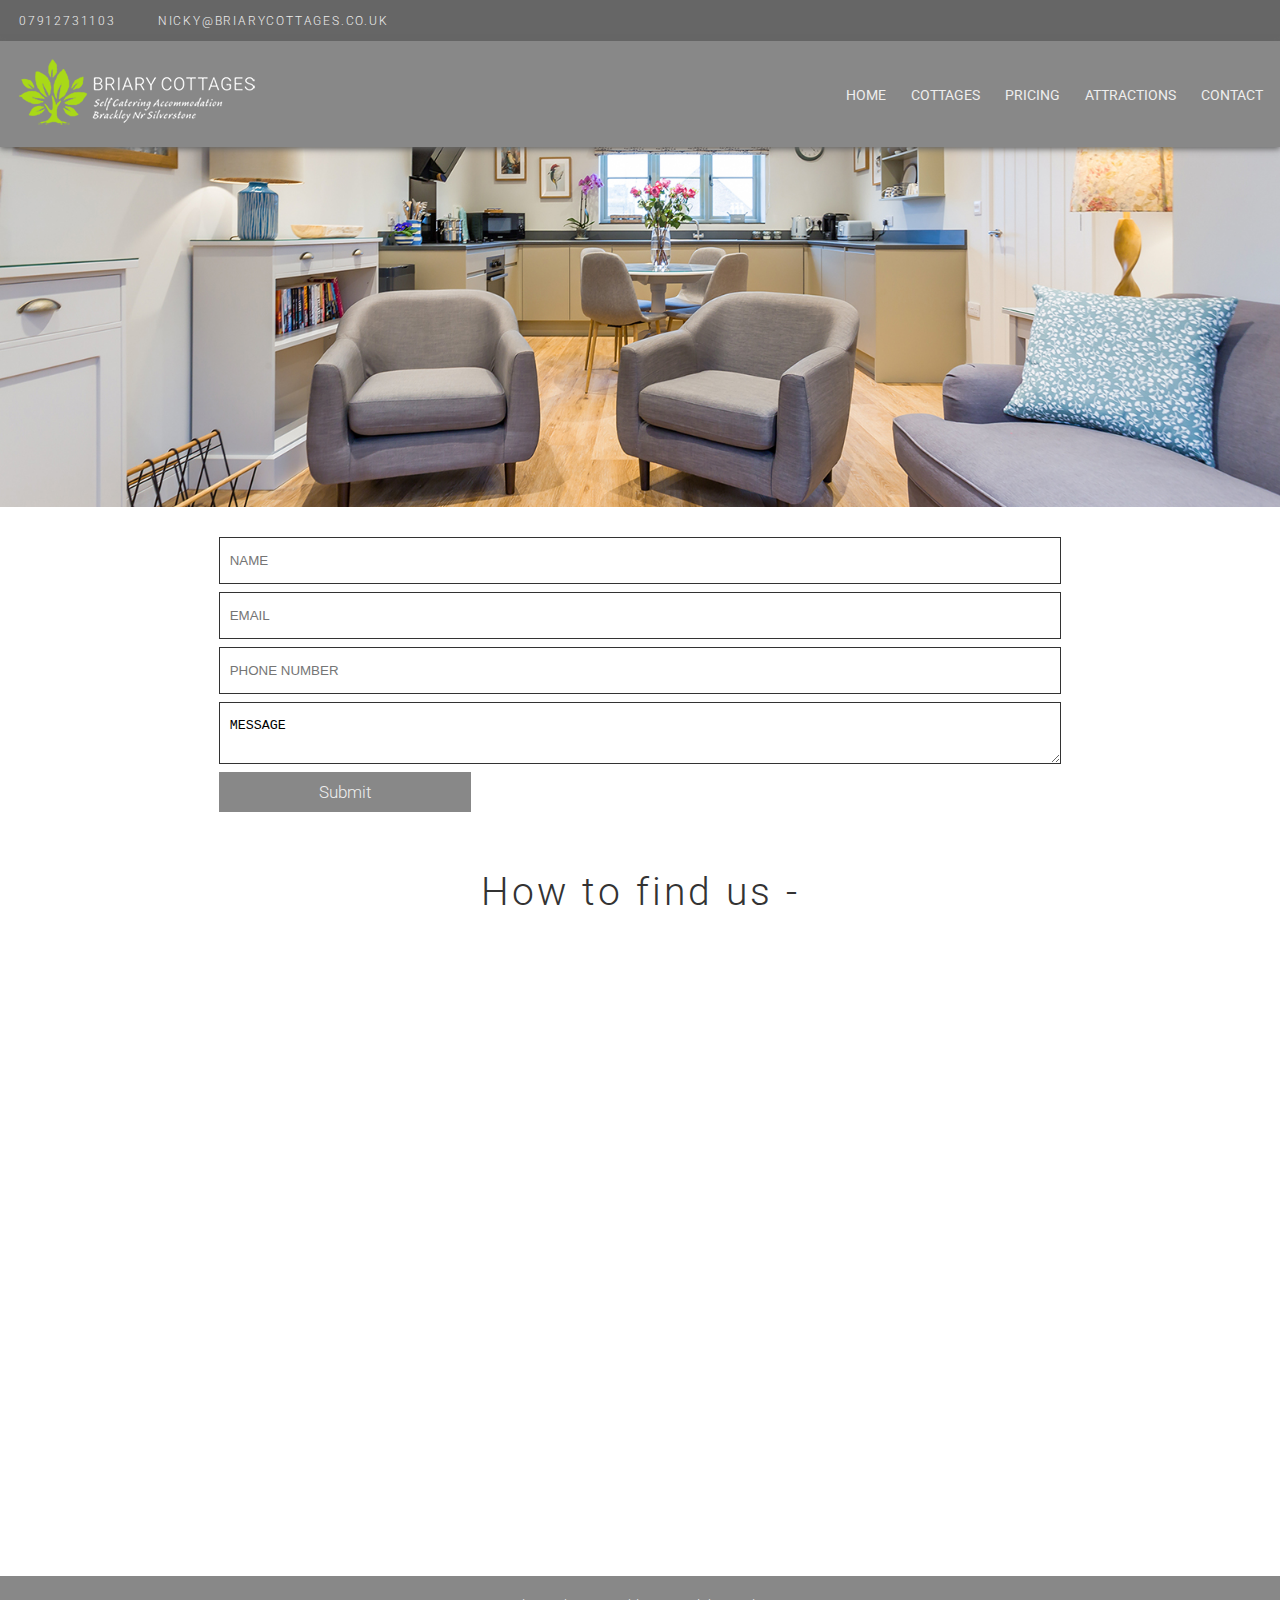
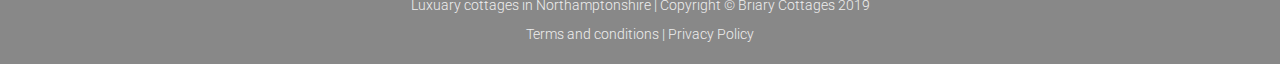
<file: contact.html>
<!DOCTYPE html>
<html lang="en">
  <head>
    <meta charset="UTF-8" />
    <meta name="viewport" content="width=device-width, initial-scale=1.0" />
    <meta http-equiv="X-UA-Compatible" content="ie=edge" />
    <title>Contact us</title>
    <link rel="apple-touch-icon" sizes="57x57" href="img/apple-icon-57x57.png">
    <link rel="apple-touch-icon" sizes="60x60" href="img/apple-icon-60x60.png">
    <link rel="apple-touch-icon" sizes="72x72" href="img/apple-icon-72x72.png">
    <link rel="apple-touch-icon" sizes="76x76" href="img/apple-icon-76x76.png">
    <link rel="apple-touch-icon" sizes="114x114" href="img/apple-icon-114x114.png">
    <link rel="apple-touch-icon" sizes="120x120" href="img/apple-icon-120x120.png">
    <link rel="apple-touch-icon" sizes="144x144" href="img/apple-icon-144x144.png">
    <link rel="apple-touch-icon" sizes="152x152" href="img/apple-icon-152x152.png">
    <link rel="apple-touch-icon" sizes="180x180" href="img/apple-icon-180x180.png">
    <link rel="icon" type="image/png" sizes="192x192"  href="img/android-icon-192x192.png">
    <link rel="icon" type="image/png" sizes="32x32" href="img/favicon-32x32.png">
    <link rel="icon" type="image/png" sizes="96x96" href="img/favicon-96x96.png">
    <link rel="icon" type="image/png" sizes="16x16" href="img/favicon-16x16.png">
    <link rel="manifest" href="/manifest.json">
    <meta name="msapplication-TileColor" content="#ffffff">
    <meta name="msapplication-TileImage" content="/ms-icon-144x144.png">
    <meta name="theme-color" content="#ffffff">
    <link
      rel="stylesheet"
      href="https://use.fontawesome.com/releases/v5.7.0/css/all.css"
      integrity="sha384-lZN37f5QGtY3VHgisS14W3ExzMWZxybE1SJSEsQp9S+oqd12jhcu+A56Ebc1zFSJ"
      crossorigin="anonymous"
    />
    <link href="https://fonts.googleapis.com/css?family=Roboto:300,400" rel="stylesheet">
    <link rel="stylesheet" href="css/flexboxgrid.css" />
    <link rel="stylesheet" href="css/style.css" />
  </head>
  <body>
    <header>
      <ul class="secondary-menu" role="navigation">
        <li class="number"><a href="tel:07912731103"><i class="fas fa-mobile-alt"></i><span>07912731103</span></li></a>
        <li class="email">
            <a href="mailto:nicky@briarycottages.co.uk"><i class="far fa-envelope"></i><span>nicky@briarycottages.co.uk</span></a>
        </li>
        <li class="facebook"><a href="https://www.facebook.com/briarycottages/" target="blank"><i class="fab fa-facebook-f"></a></i></li>
        <li class="instagram"><a href="https://www.instagram.com/briarycottages/" target="blank"><i class="fab fa-instagram"></a></i></li>
      </ul>

      <div class="main-menu">
        <li class="logo">
          <a href="index.html"><img src="../img/logo.png" alt="Briary Cottage Logo"/></a>
          <li class="mobile-menu"><i class="fas fa-bars"></i></li>
        </li>
        <nav>
          <ul class="main-navigation open" role="navigation">
            <li><a href="index.html">Home</a></li>
            <li class="hover"><a>Cottages<i class="fas fa-caret-down"></i></a>
              <ul class="sub-menu">
                
                <li class="sub-item"><a href="oakcottage.html">Oak Cottage</a></li>
                <li class="sub-item"><a href="willowcottage.html">Willow Cottage</a></li>
                <li class="sub-item"><a href="milestonecottage.html">Milestone Cottage</a></li>
                <li class="sub-item"><a href="peppercottage.html">Pepper Cottage</a></li>
                <li class="sub-item"><a href="maplecottage.html">Maple Cottage</a></li>
                <li class="sub-item"><a href="sycamorecottage.html">Sycamore Cottage</a></li>
              </ul>
            </li>
            <li><a href="pricing.html">Pricing</a></li>
            <li><a href="attractions.html">Attractions</a></li>
            <li><a href="contact.html">Contact</a></li>
          </ul>
        </nav>
      </div><!-- END MAIN MENU -->
      <!-- END MAIN MENU -->
    </header>

    <!-- SHOWCASE -->
    <section id="contact-showcase">
      <div class="flex-container">
       
      </div>
    </section>

      <section class="main-contact">
          <div class="conatiner">
              <div class="row">
                  <div class="col-xs-offset-2 col-xs-8">
                    <form>
                        <input type="text" name="name" placeholder="name" />
                        <input type="text" name="email" placeholder="email" />
                        <input type="text" name="number" placeholder="phone number" />
                        <textarea>Message</textarea> <a href="#" class="button">Submit</a>
                    </form>
                  </div>
              </div>
          </div>
      </section>

      <section id="map">
        <div class="flex-container">
          <div class="row center-xs">
            <div class="col-xs-12">
                <h1>How to find us -</h1>
                <iframe src="https://www.google.com/maps/embed?pb=!1m18!1m12!1m3!1d1226.7511589196654!2d-1.1331923416746301!3d52.05237664433259!2m3!1f0!2f0!3f0!3m2!1i1024!2i768!4f13.1!3m3!1m2!1s0x0%3A0x0!2zNTLCsDAzJzA4LjYiTiAxwrAwNyc1NS42Ilc!5e0!3m2!1sen!2suk!4v1551209289041" width="600" height="450" frameborder="0" style="border:0" allowfullscreen></iframe>
            </div>
          </div>
        </div>
      </section>
      
    <footer id="main-footer">
      <div class="container">
        <div class="row center-xs">
          <div class="col-xs-12">
            <p>
              Luxuary cottages in Northamptonshire | Copyright &copy; Briary
              Cottages 2019
            </p>
          </div>
        </div>
        <div class="row center-xs">
            <div class="col-xs-12">
              <p class="terms"><a href="terms.html">Terms and conditions</a> | <a href="privacy.html">Privacy Policy</a></p>
            </div>
          </div>
      </div>
    </footer>
  </body>
  <script
  src="https://code.jquery.com/jquery-3.3.1.js"
  integrity="sha256-2Kok7MbOyxpgUVvAk/HJ2jigOSYS2auK4Pfzbm7uH60="
  crossorigin="anonymous"></script>
  <script src="menu.js"></script>
</html>
</file>
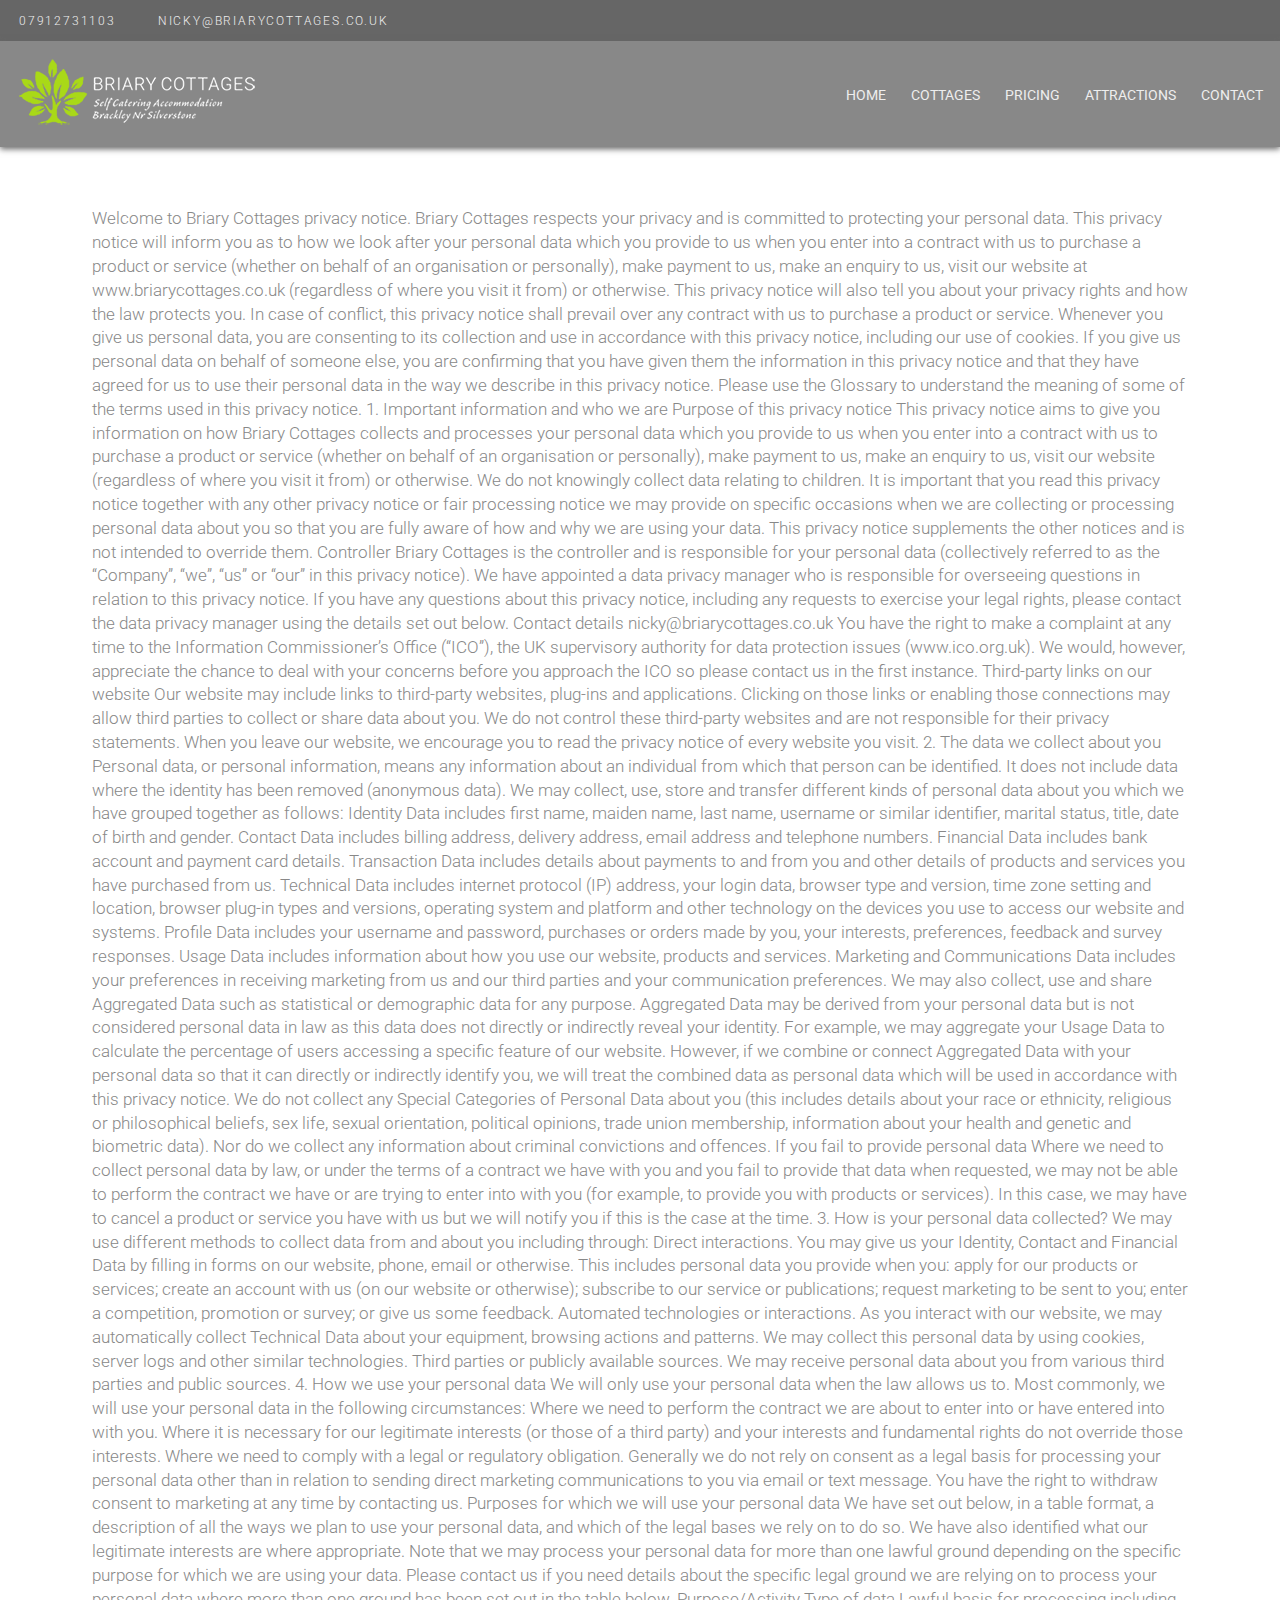
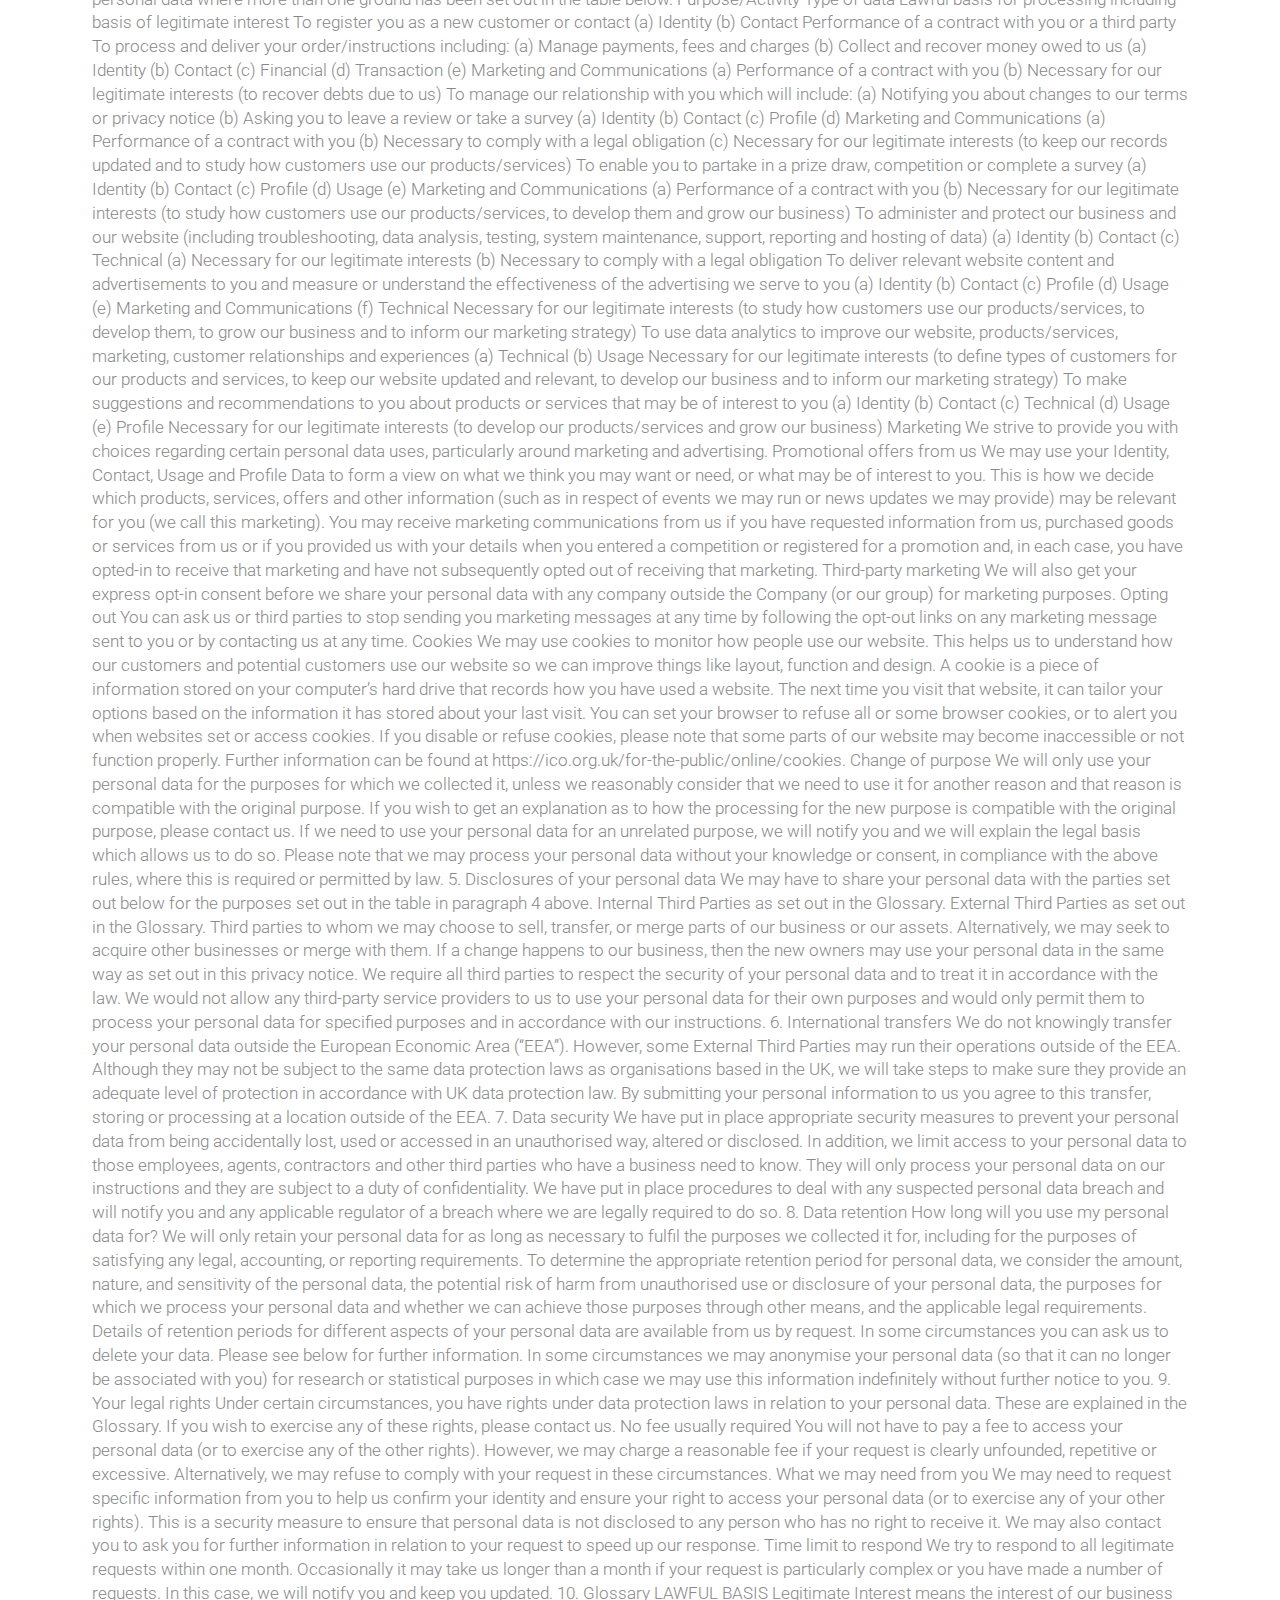
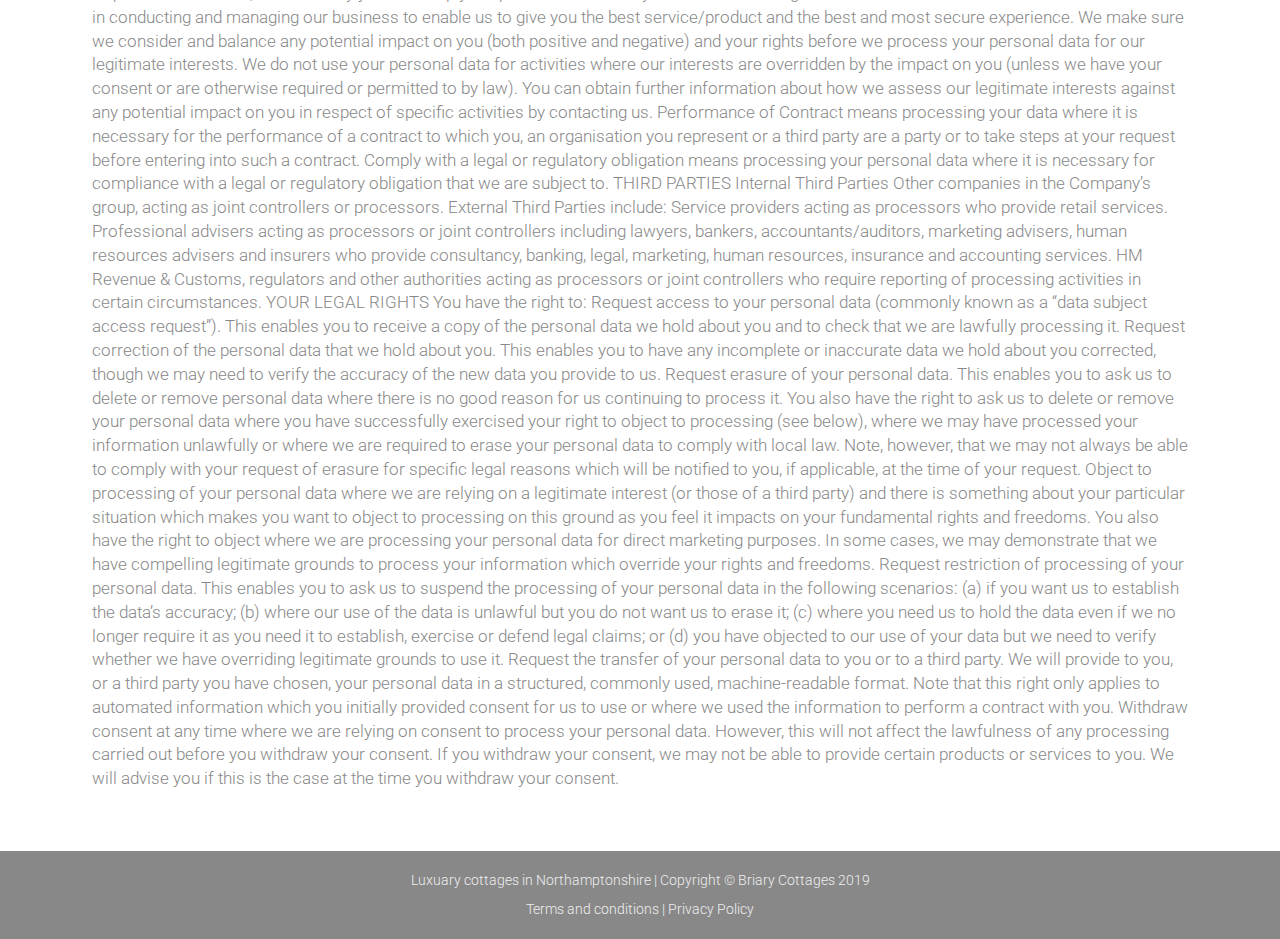
<file: privacy.html>
<!DOCTYPE html>
<html lang="en">
  <head>
    <meta charset="UTF-8" />
    <meta name="viewport" content="width=device-width, initial-scale=1.0" />
    <meta http-equiv="X-UA-Compatible" content="ie=edge" />
    <title>Briary Cottages</title>
    <link rel="apple-touch-icon" sizes="57x57" href="img/apple-icon-57x57.png">
    <link rel="apple-touch-icon" sizes="60x60" href="img/apple-icon-60x60.png">
    <link rel="apple-touch-icon" sizes="72x72" href="img/apple-icon-72x72.png">
    <link rel="apple-touch-icon" sizes="76x76" href="img/apple-icon-76x76.png">
    <link rel="apple-touch-icon" sizes="114x114" href="img/apple-icon-114x114.png">
    <link rel="apple-touch-icon" sizes="120x120" href="img/apple-icon-120x120.png">
    <link rel="apple-touch-icon" sizes="144x144" href="img/apple-icon-144x144.png">
    <link rel="apple-touch-icon" sizes="152x152" href="img/apple-icon-152x152.png">
    <link rel="apple-touch-icon" sizes="180x180" href="img/apple-icon-180x180.png">
    <link rel="icon" type="image/png" sizes="192x192"  href="img/android-icon-192x192.png">
    <link rel="icon" type="image/png" sizes="32x32" href="img/favicon-32x32.png">
    <link rel="icon" type="image/png" sizes="96x96" href="img/favicon-96x96.png">
    <link rel="icon" type="image/png" sizes="16x16" href="img/favicon-16x16.png">
    <link rel="manifest" href="/manifest.json">
    <meta name="msapplication-TileColor" content="#ffffff">
    <meta name="msapplication-TileImage" content="/ms-icon-144x144.png">
    <meta name="theme-color" content="#ffffff">
    <link
      rel="stylesheet"
      href="https://use.fontawesome.com/releases/v5.7.0/css/all.css"
      integrity="sha384-lZN37f5QGtY3VHgisS14W3ExzMWZxybE1SJSEsQp9S+oqd12jhcu+A56Ebc1zFSJ"
      crossorigin="anonymous"
    />
    <link href="https://fonts.googleapis.com/css?family=Roboto:300,400" rel="stylesheet">
    <link rel="stylesheet" href="css/flexboxgrid.css" />
    <link rel="stylesheet" href="css/style.css" />
  </head>
  <body>
    <header>
      <ul class="secondary-menu" role="navigation">
        <li class="number"><a href="tel:07912731103"><i class="fas fa-mobile-alt"></i><span>07912731103</span></li></a>
        <li class="email">
          <a href="mailto:nicky@briarycottages.co.uk"><i class="far fa-envelope"></i><span>nicky@briarycottages.co.uk</span></a>
        </li>
        <li class="facebook"><a href="https://www.facebook.com/briarycottages/" target="blank"><i class="fab fa-facebook-f"></a></i></li>
        <li class="instagram"><a href="https://www.instagram.com/briarycottages/" target="blank"><i class="fab fa-instagram"></a></i></li>
      </ul>

      <div class="main-menu">
        <li class="logo">
          <a href="index.html"><img src="../img/logo.png" alt="Briary Cottage Logo"/></a>
          <li class="mobile-menu"><i class="fas fa-bars"></i></li>
        </li>
        <nav>
          <ul class="main-navigation open" role="navigation">
              
            <li><a href="index.html">Home</a></li>
            <li class="hover"><a>Cottages<i class="fas fa-caret-down"></i></a>
              <ul class="sub-menu">
                <li class="sub-item"><a href="oakcottage.html">Oak Cottage</a></li>
                <li class="sub-item"><a href="sycamorecottage.html">Sycamore Cottage</a></li>
                <li class="sub-item"><a href="willowcottage.html">Willow Cottage</a></li>
                <li class="sub-item"><a href="milestonecottage.html">Milestone Cottage</a></li>
                <li class="sub-item"><a href="maplecottage.html">Maple Cottage</a></li>
                <li class="sub-item"><a href="peppercottage.html">Pepper Cottage</a></li>
              </ul>
            </li>
            <li><a href="pricing.html">Pricing</a></li>
            <li><a href="attractions.html">Attractions</a></li>
            <li><a href="contact.html">Contact</a></li>
          </ul>
        </nav>
      </div>
      <!-- END MAIN MENU -->
</header>

<div id="privacy-policy">
        <div id="terms-main">
                <div class="container">
                    <div class="row">
                        <div class="col-xs-12">
                            <p>
                            Welcome to Briary Cottages privacy notice. Briary Cottages
                            respects your privacy and is committed to protecting your personal data.
                            This privacy notice will inform you as to how we look after your
                            personal data which you provide to us when you enter into a contract
                            with us to purchase a product or service (whether on behalf of an
                            organisation or personally), make payment to us, make an enquiry to us,
                            visit our website at www.briarycottages.co.uk (regardless of where
                            you visit it from) or otherwise. This privacy notice will also tell you
                            about your privacy rights and how the law protects you. In case of
                            conflict, this privacy notice shall prevail over any contract with us to
                            purchase a product or service. Whenever you give us personal data, you
                            are consenting to its collection and use in accordance with this privacy
                            notice, including our use of cookies. If you give us personal data on
                            behalf of someone else, you are confirming that you have given them the
                            information in this privacy notice and that they have agreed for us to
                            use their personal data in the way we describe in this privacy notice.
                            Please use the Glossary to understand the meaning of some of the terms
                            used in this privacy notice. 1. Important information and who we are
                            Purpose of this privacy notice This privacy notice aims to give you
                            information on how Briary Cottages collects and processes your
                            personal data which you provide to us when you enter into a contract
                            with us to purchase a product or service (whether on behalf of an
                            organisation or personally), make payment to us, make an enquiry to us,
                            visit our website (regardless of where you visit it from) or otherwise.
                            We do not knowingly collect data relating to children. It is important
                            that you read this privacy notice together with any other privacy notice
                            or fair processing notice we may provide on specific occasions when we
                            are collecting or processing personal data about you so that you are
                            fully aware of how and why we are using your data. This privacy notice
                            supplements the other notices and is not intended to override them.
                            Controller Briary Cottages is the controller and is responsible
                            for your personal data (collectively referred to as the “Company”, “we”,
                            “us” or “our” in this privacy notice). We have appointed a data privacy
                            manager who is responsible for overseeing questions in relation to this
                            privacy notice. If you have any questions about this privacy notice,
                            including any requests to exercise your legal rights, please contact the
                            data privacy manager using the details set out below. Contact details
                            nicky@briarycottages.co.uk You have the right to make a complaint
                            at any time to the Information Commissioner’s Office (“ICO”), the UK
                            supervisory authority for data protection issues (www.ico.org.uk). We
                            would, however, appreciate the chance to deal with your concerns before
                            you approach the ICO so please contact us in the first instance.
                            Third-party links on our website Our website may include links to
                            third-party websites, plug-ins and applications. Clicking on those links
                            or enabling those connections may allow third parties to collect or
                            share data about you. We do not control these third-party websites and
                            are not responsible for their privacy statements. When you leave our
                            website, we encourage you to read the privacy notice of every website
                            you visit. 2. The data we collect about you Personal data, or personal
                            information, means any information about an individual from which that
                            person can be identified. It does not include data where the identity
                            has been removed (anonymous data). We may collect, use, store and
                            transfer different kinds of personal data about you which we have
                            grouped together as follows: Identity Data includes first name, maiden
                            name, last name, username or similar identifier, marital status, title,
                            date of birth and gender. Contact Data includes billing address,
                            delivery address, email address and telephone numbers. Financial Data
                            includes bank account and payment card details. Transaction Data
                            includes details about payments to and from you and other details of
                            products and services you have purchased from us. Technical Data
                            includes internet protocol (IP) address, your login data, browser type
                            and version, time zone setting and location, browser plug-in types and
                            versions, operating system and platform and other technology on the
                            devices you use to access our website and systems. Profile Data includes
                            your username and password, purchases or orders made by you, your
                            interests, preferences, feedback and survey responses. Usage Data
                            includes information about how you use our website, products and
                            services. Marketing and Communications Data includes your preferences in
                            receiving marketing from us and our third parties and your communication
                            preferences. We may also collect, use and share Aggregated Data such as
                            statistical or demographic data for any purpose. Aggregated Data may be
                            derived from your personal data but is not considered personal data in
                            law as this data does not directly or indirectly reveal your identity.
                            For example, we may aggregate your Usage Data to calculate the
                            percentage of users accessing a specific feature of our website.
                            However, if we combine or connect Aggregated Data with your personal
                            data so that it can directly or indirectly identify you, we will treat
                            the combined data as personal data which will be used in accordance with
                            this privacy notice. We do not collect any Special Categories of
                            Personal Data about you (this includes details about your race or
                            ethnicity, religious or philosophical beliefs, sex life, sexual
                            orientation, political opinions, trade union membership, information
                            about your health and genetic and biometric data). Nor do we collect any
                            information about criminal convictions and offences. If you fail to
                            provide personal data Where we need to collect personal data by law, or
                            under the terms of a contract we have with you and you fail to provide
                            that data when requested, we may not be able to perform the contract we
                            have or are trying to enter into with you (for example, to provide you
                            with products or services). In this case, we may have to cancel a
                            product or service you have with us but we will notify you if this is
                            the case at the time. 3. How is your personal data collected? We may use
                            different methods to collect data from and about you including through:
                            Direct interactions. You may give us your Identity, Contact and
                            Financial Data by filling in forms on our website, phone, email or
                            otherwise. This includes personal data you provide when you: apply for
                            our products or services; create an account with us (on our website or
                            otherwise); subscribe to our service or publications; request marketing
                            to be sent to you; enter a competition, promotion or survey; or give us
                            some feedback. Automated technologies or interactions. As you interact
                            with our website, we may automatically collect Technical Data about your
                            equipment, browsing actions and patterns. We may collect this personal
                            data by using cookies, server logs and other similar technologies. Third
                            parties or publicly available sources. We may receive personal data
                            about you from various third parties and public sources. 4. How we use
                            your personal data We will only use your personal data when the law
                            allows us to. Most commonly, we will use your personal data in the
                            following circumstances: Where we need to perform the contract we are
                            about to enter into or have entered into with you. Where it is necessary
                            for our legitimate interests (or those of a third party) and your
                            interests and fundamental rights do not override those interests. Where
                            we need to comply with a legal or regulatory obligation. Generally we do
                            not rely on consent as a legal basis for processing your personal data
                            other than in relation to sending direct marketing communications to you
                            via email or text message. You have the right to withdraw consent to
                            marketing at any time by contacting us. Purposes for which we will use
                            your personal data We have set out below, in a table format, a
                            description of all the ways we plan to use your personal data, and which
                            of the legal bases we rely on to do so. We have also identified what our
                            legitimate interests are where appropriate. Note that we may process
                            your personal data for more than one lawful ground depending on the
                            specific purpose for which we are using your data. Please contact us if
                            you need details about the specific legal ground we are relying on to
                            process your personal data where more than one ground has been set out
                            in the table below. Purpose/Activity Type of data Lawful basis for
                            processing including basis of legitimate interest To register you as a
                            new customer or contact (a) Identity (b) Contact Performance of a
                            contract with you or a third party To process and deliver your
                            order/instructions including: (a) Manage payments, fees and charges (b)
                            Collect and recover money owed to us (a) Identity (b) Contact (c)
                            Financial (d) Transaction (e) Marketing and Communications (a)
                            Performance of a contract with you (b) Necessary for our legitimate
                            interests (to recover debts due to us) To manage our relationship with
                            you which will include: (a) Notifying you about changes to our terms or
                            privacy notice (b) Asking you to leave a review or take a survey (a)
                            Identity (b) Contact (c) Profile (d) Marketing and Communications (a)
                            Performance of a contract with you (b) Necessary to comply with a legal
                            obligation (c) Necessary for our legitimate interests (to keep our
                            records updated and to study how customers use our products/services) To
                            enable you to partake in a prize draw, competition or complete a survey
                            (a) Identity (b) Contact (c) Profile (d) Usage (e) Marketing and
                            Communications (a) Performance of a contract with you (b) Necessary for
                            our legitimate interests (to study how customers use our
                            products/services, to develop them and grow our business) To administer
                            and protect our business and our website (including troubleshooting,
                            data analysis, testing, system maintenance, support, reporting and
                            hosting of data) (a) Identity (b) Contact (c) Technical (a) Necessary
                            for our legitimate interests (b) Necessary to comply with a legal
                            obligation To deliver relevant website content and advertisements to you
                            and measure or understand the effectiveness of the advertising we serve
                            to you (a) Identity (b) Contact (c) Profile (d) Usage (e) Marketing and
                            Communications (f) Technical Necessary for our legitimate interests (to
                            study how customers use our products/services, to develop them, to grow
                            our business and to inform our marketing strategy) To use data analytics
                            to improve our website, products/services, marketing, customer
                            relationships and experiences (a) Technical (b) Usage Necessary for our
                            legitimate interests (to define types of customers for our products and
                            services, to keep our website updated and relevant, to develop our
                            business and to inform our marketing strategy) To make suggestions and
                            recommendations to you about products or services that may be of
                            interest to you (a) Identity (b) Contact (c) Technical (d) Usage (e)
                            Profile Necessary for our legitimate interests (to develop our
                            products/services and grow our business) Marketing We strive to provide
                            you with choices regarding certain personal data uses, particularly
                            around marketing and advertising. Promotional offers from us We may use
                            your Identity, Contact, Usage and Profile Data to form a view on what we
                            think you may want or need, or what may be of interest to you. This is
                            how we decide which products, services, offers and other information
                            (such as in respect of events we may run or news updates we may provide)
                            may be relevant for you (we call this marketing). You may receive
                            marketing communications from us if you have requested information from
                            us, purchased goods or services from us or if you provided us with your
                            details when you entered a competition or registered for a promotion
                            and, in each case, you have opted-in to receive that marketing and have
                            not subsequently opted out of receiving that marketing. Third-party
                            marketing We will also get your express opt-in consent before we share
                            your personal data with any company outside the Company (or our group)
                            for marketing purposes. Opting out You can ask us or third parties to
                            stop sending you marketing messages at any time by following the opt-out
                            links on any marketing message sent to you or by contacting us at any
                            time. Cookies We may use cookies to monitor how people use our website.
                            This helps us to understand how our customers and potential customers
                            use our website so we can improve things like layout, function and
                            design. A cookie is a piece of information stored on your computer’s
                            hard drive that records how you have used a website. The next time you
                            visit that website, it can tailor your options based on the information
                            it has stored about your last visit. You can set your browser to refuse
                            all or some browser cookies, or to alert you when websites set or access
                            cookies. If you disable or refuse cookies, please note that some parts
                            of our website may become inaccessible or not function properly. Further
                            information can be found at
                            https://ico.org.uk/for-the-public/online/cookies. Change of purpose We
                            will only use your personal data for the purposes for which we collected
                            it, unless we reasonably consider that we need to use it for another
                            reason and that reason is compatible with the original purpose. If you
                            wish to get an explanation as to how the processing for the new purpose
                            is compatible with the original purpose, please contact us. If we need
                            to use your personal data for an unrelated purpose, we will notify you
                            and we will explain the legal basis which allows us to do so. Please
                            note that we may process your personal data without your knowledge or
                            consent, in compliance with the above rules, where this is required or
                            permitted by law. 5. Disclosures of your personal data We may have to
                            share your personal data with the parties set out below for the purposes
                            set out in the table in paragraph 4 above. Internal Third Parties as set
                            out in the Glossary. External Third Parties as set out in the Glossary.
                            Third parties to whom we may choose to sell, transfer, or merge parts of
                            our business or our assets. Alternatively, we may seek to acquire other
                            businesses or merge with them. If a change happens to our business, then
                            the new owners may use your personal data in the same way as set out in
                            this privacy notice. We require all third parties to respect the
                            security of your personal data and to treat it in accordance with the
                            law. We would not allow any third-party service providers to us to use
                            your personal data for their own purposes and would only permit them to
                            process your personal data for specified purposes and in accordance with
                            our instructions. 6. International transfers We do not knowingly
                            transfer your personal data outside the European Economic Area (“EEA”).
                            However, some External Third Parties may run their operations outside of
                            the EEA. Although they may not be subject to the same data protection
                            laws as organisations based in the UK, we will take steps to make sure
                            they provide an adequate level of protection in accordance with UK data
                            protection law. By submitting your personal information to us you agree
                            to this transfer, storing or processing at a location outside of the
                            EEA. 7. Data security We have put in place appropriate security measures
                            to prevent your personal data from being accidentally lost, used or
                            accessed in an unauthorised way, altered or disclosed. In addition, we
                            limit access to your personal data to those employees, agents,
                            contractors and other third parties who have a business need to know.
                            They will only process your personal data on our instructions and they
                            are subject to a duty of confidentiality. We have put in place
                            procedures to deal with any suspected personal data breach and will
                            notify you and any applicable regulator of a breach where we are legally
                            required to do so. 8. Data retention How long will you use my personal
                            data for? We will only retain your personal data for as long as
                            necessary to fulfil the purposes we collected it for, including for the
                            purposes of satisfying any legal, accounting, or reporting requirements.
                            To determine the appropriate retention period for personal data, we
                            consider the amount, nature, and sensitivity of the personal data, the
                            potential risk of harm from unauthorised use or disclosure of your
                            personal data, the purposes for which we process your personal data and
                            whether we can achieve those purposes through other means, and the
                            applicable legal requirements. Details of retention periods for
                            different aspects of your personal data are available from us by
                            request. In some circumstances you can ask us to delete your data.
                            Please see below for further information. In some circumstances we may
                            anonymise your personal data (so that it can no longer be associated
                            with you) for research or statistical purposes in which case we may use
                            this information indefinitely without further notice to you. 9. Your
                            legal rights Under certain circumstances, you have rights under data
                            protection laws in relation to your personal data. These are explained
                            in the Glossary. If you wish to exercise any of these rights, please
                            contact us. No fee usually required You will not have to pay a fee to
                            access your personal data (or to exercise any of the other rights).
                            However, we may charge a reasonable fee if your request is clearly
                            unfounded, repetitive or excessive. Alternatively, we may refuse to
                            comply with your request in these circumstances. What we may need from
                            you We may need to request specific information from you to help us
                            confirm your identity and ensure your right to access your personal data
                            (or to exercise any of your other rights). This is a security measure to
                            ensure that personal data is not disclosed to any person who has no
                            right to receive it. We may also contact you to ask you for further
                            information in relation to your request to speed up our response. Time
                            limit to respond We try to respond to all legitimate requests within one
                            month. Occasionally it may take us longer than a month if your request
                            is particularly complex or you have made a number of requests. In this
                            case, we will notify you and keep you updated. 10. Glossary LAWFUL BASIS
                            Legitimate Interest means the interest of our business in conducting and
                            managing our business to enable us to give you the best service/product
                            and the best and most secure experience. We make sure we consider and
                            balance any potential impact on you (both positive and negative) and
                            your rights before we process your personal data for our legitimate
                            interests. We do not use your personal data for activities where our
                            interests are overridden by the impact on you (unless we have your
                            consent or are otherwise required or permitted to by law). You can
                            obtain further information about how we assess our legitimate interests
                            against any potential impact on you in respect of specific activities by
                            contacting us. Performance of Contract means processing your data where
                            it is necessary for the performance of a contract to which you, an
                            organisation you represent or a third party are a party or to take steps
                            at your request before entering into such a contract. Comply with a
                            legal or regulatory obligation means processing your personal data where
                            it is necessary for compliance with a legal or regulatory obligation
                            that we are subject to. THIRD PARTIES Internal Third Parties Other
                            companies in the Company’s group, acting as joint controllers or
                            processors. External Third Parties include: Service providers acting as
                            processors who provide retail services. Professional advisers acting as
                            processors or joint controllers including lawyers, bankers,
                            accountants/auditors, marketing advisers, human resources advisers and
                            insurers who provide consultancy, banking, legal, marketing, human
                            resources, insurance and accounting services. HM Revenue & Customs,
                            regulators and other authorities acting as processors or joint
                            controllers who require reporting of processing activities in certain
                            circumstances. YOUR LEGAL RIGHTS You have the right to: Request access
                            to your personal data (commonly known as a “data subject access
                            request”). This enables you to receive a copy of the personal data we
                            hold about you and to check that we are lawfully processing it. Request
                            correction of the personal data that we hold about you. This enables you
                            to have any incomplete or inaccurate data we hold about you corrected,
                            though we may need to verify the accuracy of the new data you provide to
                            us. Request erasure of your personal data. This enables you to ask us to
                            delete or remove personal data where there is no good reason for us
                            continuing to process it. You also have the right to ask us to delete or
                            remove your personal data where you have successfully exercised your
                            right to object to processing (see below), where we may have processed
                            your information unlawfully or where we are required to erase your
                            personal data to comply with local law. Note, however, that we may not
                            always be able to comply with your request of erasure for specific legal
                            reasons which will be notified to you, if applicable, at the time of
                            your request. Object to processing of your personal data where we are
                            relying on a legitimate interest (or those of a third party) and there
                            is something about your particular situation which makes you want to
                            object to processing on this ground as you feel it impacts on your
                            fundamental rights and freedoms. You also have the right to object where
                            we are processing your personal data for direct marketing purposes. In
                            some cases, we may demonstrate that we have compelling legitimate
                            grounds to process your information which override your rights and
                            freedoms. Request restriction of processing of your personal data. This
                            enables you to ask us to suspend the processing of your personal data in
                            the following scenarios: (a) if you want us to establish the data’s
                            accuracy; (b) where our use of the data is unlawful but you do not want
                            us to erase it; (c) where you need us to hold the data even if we no
                            longer require it as you need it to establish, exercise or defend legal
                            claims; or (d) you have objected to our use of your data but we need to
                            verify whether we have overriding legitimate grounds to use it. Request
                            the transfer of your personal data to you or to a third party. We will
                            provide to you, or a third party you have chosen, your personal data in
                            a structured, commonly used, machine-readable format. Note that this
                            right only applies to automated information which you initially provided
                            consent for us to use or where we used the information to perform a
                            contract with you. Withdraw consent at any time where we are relying on
                            consent to process your personal data. However, this will not affect the
                            lawfulness of any processing carried out before you withdraw your
                            consent. If you withdraw your consent, we may not be able to provide
                            certain products or services to you. We will advise you if this is the
                            case at the time you withdraw your consent.
                            </p>
                        </div>
                    </div>
                </div>
            </div>
</div>



<footer id="main-footer">
  <div class="container">
    <div class="row center-xs">
      <div class="col-xs-12">
        <p>
          Luxuary cottages in Northamptonshire | Copyright &copy; Briary
          Cottages 2019
        </p>
      </div>
      <!-- END ROW -->
    </div>
    <!-- END ROW -->
    <div class="row center-xs">
      <div class="col-xs-12">
        <p class="terms">
          <a href="terms.html">Terms and conditions</a> |
          <a href="privacy.html">Privacy Policy</a>
        </p>
      </div>
    </div>
  </div>
</footer>
</body>
</html>
<script
  src="https://code.jquery.com/jquery-3.3.1.js"
  integrity="sha256-2Kok7MbOyxpgUVvAk/HJ2jigOSYS2auK4Pfzbm7uH60="
  crossorigin="anonymous"></script>
  <script src="menu.js"></script>
  <script>
</file>
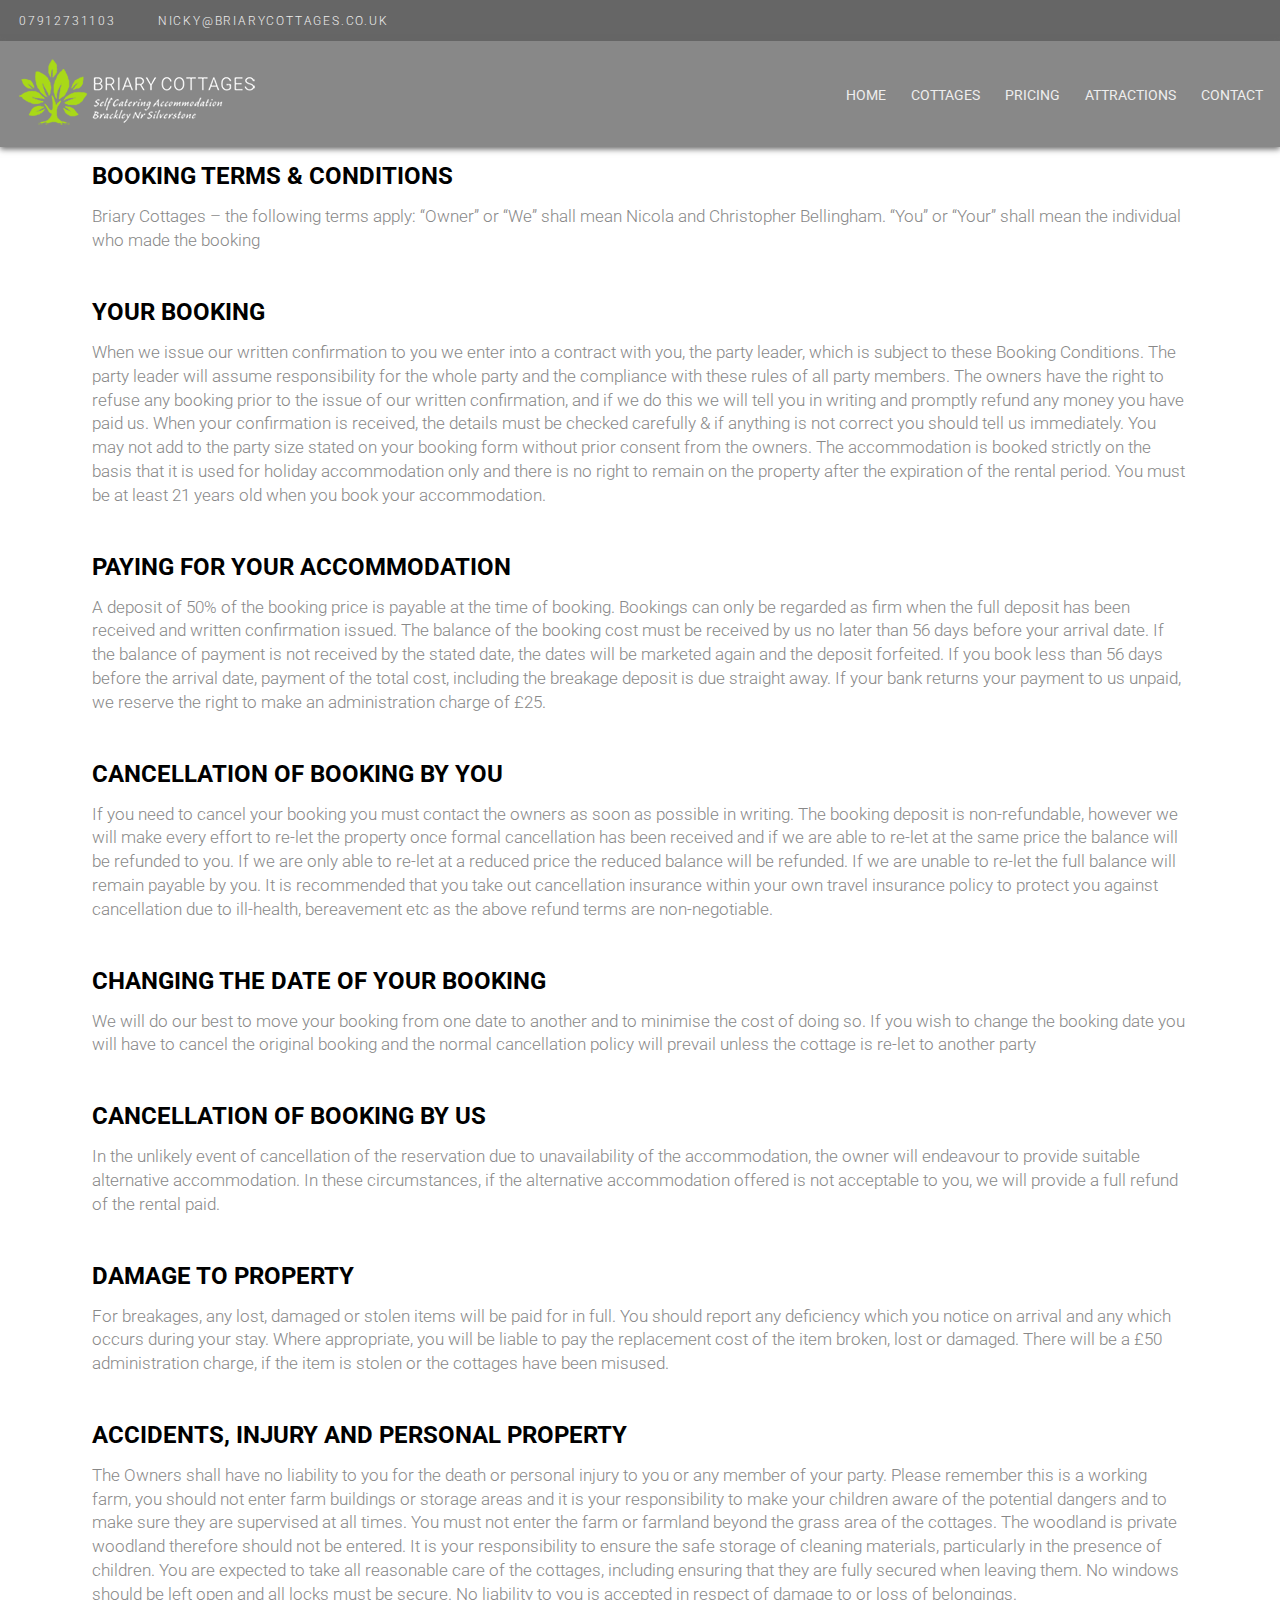
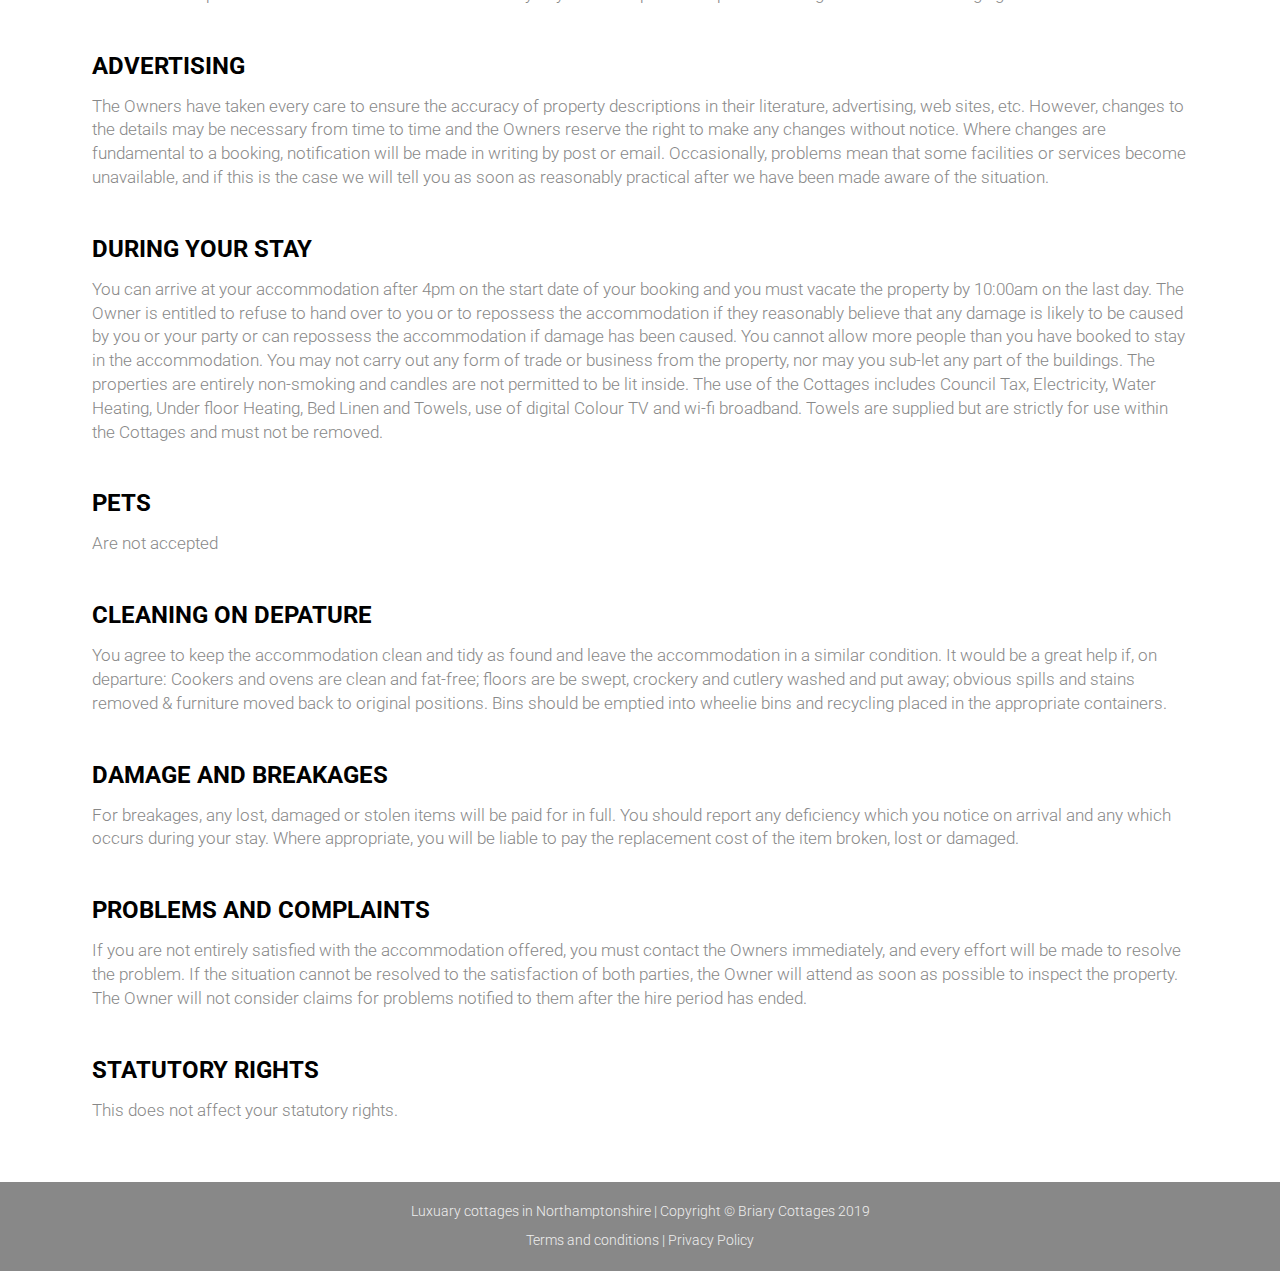
<file: terms.html>
<!DOCTYPE html>
<html lang="en">
  <head>
    <meta charset="UTF-8" />
    <meta name="viewport" content="width=device-width, initial-scale=1.0" />
    <meta http-equiv="X-UA-Compatible" content="ie=edge" />
    <title>Briary Cottages</title>
    <link rel="apple-touch-icon" sizes="57x57" href="img/apple-icon-57x57.png">
    <link rel="apple-touch-icon" sizes="60x60" href="img/apple-icon-60x60.png">
    <link rel="apple-touch-icon" sizes="72x72" href="img/apple-icon-72x72.png">
    <link rel="apple-touch-icon" sizes="76x76" href="img/apple-icon-76x76.png">
    <link rel="apple-touch-icon" sizes="114x114" href="img/apple-icon-114x114.png">
    <link rel="apple-touch-icon" sizes="120x120" href="img/apple-icon-120x120.png">
    <link rel="apple-touch-icon" sizes="144x144" href="img/apple-icon-144x144.png">
    <link rel="apple-touch-icon" sizes="152x152" href="img/apple-icon-152x152.png">
    <link rel="apple-touch-icon" sizes="180x180" href="img/apple-icon-180x180.png">
    <link rel="icon" type="image/png" sizes="192x192"  href="img/android-icon-192x192.png">
    <link rel="icon" type="image/png" sizes="32x32" href="img/favicon-32x32.png">
    <link rel="icon" type="image/png" sizes="96x96" href="img/favicon-96x96.png">
    <link rel="icon" type="image/png" sizes="16x16" href="img/favicon-16x16.png">
    <link rel="manifest" href="/manifest.json">
    <meta name="msapplication-TileColor" content="#ffffff">
    <meta name="msapplication-TileImage" content="/ms-icon-144x144.png">
    <meta name="theme-color" content="#ffffff">
    <link
      rel="stylesheet"
      href="https://use.fontawesome.com/releases/v5.7.0/css/all.css"
      integrity="sha384-lZN37f5QGtY3VHgisS14W3ExzMWZxybE1SJSEsQp9S+oqd12jhcu+A56Ebc1zFSJ"
      crossorigin="anonymous"
    />
    <link href="https://fonts.googleapis.com/css?family=Roboto:300,400" rel="stylesheet">
    <link rel="stylesheet" href="css/flexboxgrid.css" />
    <link rel="stylesheet" href="css/style.css" />
  </head>
  <body>
    <header>
      <ul class="secondary-menu" role="navigation">
        <li class="number"><a href="tel:07912731103"><i class="fas fa-mobile-alt"></i><span>07912731103</span></li></a>
        <li class="email">
          <a href="mailto:nicky@briarycottages.co.uk"><i class="far fa-envelope"></i><span>nicky@briarycottages.co.uk</span></a>
        </li>
        <li class="facebook"><a href="https://www.facebook.com/briarycottages/" target="blank"><i class="fab fa-facebook-f"></a></i></li>
        <li class="instagram"><a href="https://www.instagram.com/briarycottages/" target="blank"><i class="fab fa-instagram"></a></i></li>
      </ul>

      <div class="main-menu">
        <li class="logo">
          <a href="index.html"><img src="../img/logo.png" alt="Briary Cottage Logo"/></a>
          <li class="mobile-menu"><i class="fas fa-bars"></i></li>
        </li>
        <nav>
          <ul class="main-navigation open" role="navigation">
              
            <li><a href="index.html">Home</a></li>
            <li class="hover"><a>Cottages<i class="fas fa-caret-down"></i></a>
              <ul class="sub-menu">
                <li class="sub-item"><a href="oakcottage.html">Oak Cottage</a></li>
                <li class="sub-item"><a href="sycamorecottage.html">Sycamore Cottage</a></li>
                <li class="sub-item"><a href="willowcottage.html">Willow Cottage</a></li>
                <li class="sub-item"><a href="milestonecottage.html">Milestone Cottage</a></li>
                <li class="sub-item"><a href="maplecottage.html">Maple Cottage</a></li>
                <li class="sub-item"><a href="peppercottage.html">Pepper Cottage</a></li>
              </ul>
            </li>
            <li><a href="pricing.html">Pricing</a></li>
            <li><a href="attractions.html">Attractions</a></li>
            <li><a href="contact.html">Contact</a></li>
          </ul>
        </nav>
      </div>
      <!-- END MAIN MENU -->
    </header>
    <body>

    <div id="terms-conditions">
        <div class="container">
            <div class="row">
                <div class="col-xs-12">
                  <h4>BOOKING TERMS & CONDITIONS</h4>
                  <p>Briary Cottages – the following terms apply:
                      “Owner” or “We” shall mean Nicola and Christopher Bellingham.
                      “You” or “Your” shall mean the individual who made the booking</p>

                    <h4>Your Booking</h4>
                    <p>When we issue our written confirmation to you we enter into a contract with you, the party leader, which is subject to these Booking Conditions. The party leader will assume responsibility for the whole party and the compliance with these rules of all party members. The owners have the right to refuse any booking prior to the issue of our written confirmation, and if we do this we will tell you in writing and promptly refund any money you have paid us. When your confirmation is received, the details must be checked carefully & if anything is not correct you should tell us immediately. You may not add to the party size stated on your booking form without prior consent from the owners. The accommodation is booked strictly on the basis that it is used for holiday accommodation only and there is no right to remain on the property after the expiration of the rental period.
                      You must be at least 21 years old when you book your accommodation.
                    </p>

                    <h4>Paying for your accommodation</h4>
                    <p>A deposit of 50% of the booking price is payable at the time of booking. Bookings can only be regarded as firm when the full deposit has been received and written confirmation issued. The balance of the booking cost must be received by us no later than 56 days before your arrival date. If the balance of payment is not received by the stated date, the dates will be marketed again and the deposit forfeited. If you book less than 56 days before the arrival date, payment of the total cost, including the breakage deposit is due straight away. If your bank returns your payment to us unpaid, we reserve the right to make an administration charge of £25.</p>

                    <h4>Cancellation of booking by you</h4>
                    <p>If you need to cancel your booking you must contact the owners as soon as possible in writing. The booking deposit is non-refundable, however we will make every effort to re-let the property once formal cancellation has been received and if we are able to re-let at the same price the balance will be refunded to you. If we are only able to re-let at a reduced price the reduced balance will be refunded. If we are unable to re-let the full balance will remain payable by you. It is recommended that you take out cancellation insurance within your own travel insurance policy to protect you against cancellation due to ill-health, bereavement etc as the above refund terms are non-negotiable.</p>

                    <h4>Changing the date of your booking</h4>
                    <p>We will do our best to move your booking from one date to another and to minimise the cost of doing so. If you wish to change the booking date you will have to cancel the original booking and the normal cancellation policy will prevail unless the cottage is re-let to another party</p>
                     
                    <h4>Cancellation of booking by us</h4>
                    <p>In the unlikely event of cancellation of the reservation due to unavailability of the accommodation, the owner will endeavour to provide suitable alternative accommodation. In these circumstances, if the alternative accommodation offered is not acceptable to you, we will provide a full refund of the rental paid.</p>

                    <h4>Damage to property</h4>
                    <p>For breakages, any lost, damaged or stolen items will be paid for in full. You should report any deficiency which you notice on arrival and any which occurs during your stay. Where appropriate, you will be liable to pay the replacement cost of the item broken, lost or damaged. There will be a £50 administration charge, if the item is stolen or the cottages have been misused.</p>

                    <h4>Accidents, injury and personal property</h4>
                    <p>The Owners shall have no liability to you for the death or personal injury to you or any member of your party. Please remember this is a working farm, you should not enter farm buildings or storage areas and it is your responsibility to make your children aware of the potential dangers and to make sure they are supervised at all times. You must not enter the farm or farmland beyond the grass area of the cottages. The woodland is private woodland therefore should not be entered. It is your responsibility to ensure the safe storage of cleaning materials, particularly in the presence of children. You are expected to take all reasonable care of the cottages, including ensuring that they are fully secured when leaving them. No windows should be left open and all locks must be secure. No liability to you is accepted in respect of damage to or loss of belongings.</p>

                    <h4>ADVERTISING</h4>
                    <p>The Owners have taken every care to ensure the accuracy of property descriptions in their literature, advertising, web sites, etc. However, changes to the details may be necessary from time to time and the Owners reserve the right to make any changes without notice. Where changes are fundamental to a booking, notification will be made in writing by post or email. Occasionally, problems mean that some facilities or services become unavailable, and if this is the case we will tell you as soon as reasonably practical after we have been made aware of the situation.</p>

                    <h4>During your stay</h4>
                    <p>You can arrive at your accommodation after 4pm on the start date of your booking and you must vacate the property by 10:00am on the last day. The Owner is entitled to refuse to hand over to you or to repossess the accommodation if they reasonably believe that any damage is likely to be caused by you or your party or can repossess the accommodation if damage has been caused. You cannot allow more people than you have booked to stay in the accommodation. You may not carry out any form of trade or business from the property, nor may you sub-let any part of the buildings. The properties are entirely non-smoking and candles are not permitted to be lit inside. The use of the Cottages includes Council Tax, Electricity, Water Heating, Under floor Heating, Bed Linen and Towels, use of digital Colour TV  and wi-fi broadband. Towels are supplied but are strictly for use within the Cottages and must not be removed.</p>

                    <h4>Pets</h4>
                    <p>Are not accepted</p>

                    <h4>Cleaning on Depature</h4>
                    <p>You agree to keep the accommodation clean and tidy as found and leave the accommodation in a similar condition. It would be a great help if, on departure: Cookers and ovens are clean and fat-free; floors are be swept, crockery and cutlery washed and put away; obvious spills and stains removed & furniture moved back to original positions. Bins should be emptied into wheelie bins and recycling placed in the appropriate containers.</p>

                    <h4>DAMAGE AND BREAKAGES</h4>
                    <p>For breakages, any lost, damaged or stolen items will be paid for in full. You should report any deficiency which you notice on arrival and any which occurs during your stay. Where appropriate, you will be liable to pay the replacement cost of the item broken, lost or damaged.</p>

                    <h4>Problems and complaints</h4>
                    <p>If you are not entirely satisfied with the accommodation offered, you must contact the Owners immediately, and every effort will be made to resolve the problem. If the situation cannot be resolved to the satisfaction of both parties, the Owner will attend as soon as possible to inspect the property. The Owner will not consider claims for problems notified to them after the hire period has ended.</p>
                
                    <h4>STATUTORY RIGHTS</h4>
                    <p>This does not affect your statutory rights.</p>
                  </div>
            </div>
        </div>
    </div>

        
    <footer id="main-footer">
        <div class="container">
            <div class="row center-xs">
            <div class="col-xs-12">
                <p>
                Luxuary cottages in Northamptonshire | Copyright &copy; Briary
                Cottages 2019
                </p>
            </div><!-- END ROW -->
            </div><!-- END ROW -->
            <div class="row center-xs">
            <div class="col-xs-12">
                <p class="terms"><a href="terms.html">Terms and conditions</a> | <a href="privacy.html">Privacy Policy</a></p>
            </div>
            </div>
        </div>
    </footer>

</body>
</html>  

    <script
  src="https://code.jquery.com/jquery-3.3.1.js"
  integrity="sha256-2Kok7MbOyxpgUVvAk/HJ2jigOSYS2auK4Pfzbm7uH60="
  crossorigin="anonymous"></script>
  <script src="menu.js"></script>
  <script>
</file>
<file: css/flexboxgrid.css>
/* Uncomment and set these variables to customize the grid. */

.container-fluid {
  margin-right: auto;
  margin-left: auto;
  padding-right: 2rem;
  padding-left: 2rem;
}

.row {
  box-sizing: border-box;
  display: -ms-flexbox;
  display: -webkit-box;
  display: flex;
  -ms-flex: 0 1 auto;
  -webkit-box-flex: 0;
  flex: 0 1 auto;
  -ms-flex-direction: row;
  -webkit-box-orient: horizontal;
  -webkit-box-direction: normal;
  flex-direction: row;
  -ms-flex-wrap: wrap;
  flex-wrap: wrap;
  margin-right: -1rem;
  margin-left: -1rem;
}

.row.reverse {
  -ms-flex-direction: row-reverse;
  -webkit-box-orient: horizontal;
  -webkit-box-direction: reverse;
  flex-direction: row-reverse;
}

.col.reverse {
  -ms-flex-direction: column-reverse;
  -webkit-box-orient: vertical;
  -webkit-box-direction: reverse;
  flex-direction: column-reverse;
}

.col-xs,
.col-xs-1,
.col-xs-2,
.col-xs-3,
.col-xs-4,
.col-xs-5,
.col-xs-6,
.col-xs-7,
.col-xs-8,
.col-xs-9,
.col-xs-10,
.col-xs-11,
.col-xs-12 {
  box-sizing: border-box;
  -ms-flex: 0 0 auto;
  -webkit-box-flex: 0;
  flex: 0 0 auto;
  padding-right: 1rem;
  padding-left: 1rem;
}

.col-xs {
  -webkit-flex-grow: 1;
  -ms-flex-positive: 1;
  -webkit-box-flex: 1;
  flex-grow: 1;
  -ms-flex-preferred-size: 0;
  flex-basis: 0;
  max-width: 100%;
}

.col-xs-1 {
  -ms-flex-preferred-size: 8.333%;
  flex-basis: 8.333%;
  max-width: 8.333%;
}

.col-xs-2 {
  -ms-flex-preferred-size: 16.667%;
  flex-basis: 16.667%;
  max-width: 16.667%;
}

.col-xs-3 {
  -ms-flex-preferred-size: 25%;
  flex-basis: 25%;
  max-width: 25%;
}

.col-xs-4 {
  -ms-flex-preferred-size: 33.333%;
  flex-basis: 33.333%;
  max-width: 33.333%;
}

.col-xs-5 {
  -ms-flex-preferred-size: 41.667%;
  flex-basis: 41.667%;
  max-width: 41.667%;
}

.col-xs-6 {
  -ms-flex-preferred-size: 50%;
  flex-basis: 50%;
  max-width: 50%;
}

.col-xs-7 {
  -ms-flex-preferred-size: 58.333%;
  flex-basis: 58.333%;
  max-width: 58.333%;
}

.col-xs-8 {
  -ms-flex-preferred-size: 66.667%;
  flex-basis: 66.667%;
  max-width: 66.667%;
}

.col-xs-9 {
  -ms-flex-preferred-size: 75%;
  flex-basis: 75%;
  max-width: 75%;
}

.col-xs-10 {
  -ms-flex-preferred-size: 83.333%;
  flex-basis: 83.333%;
  max-width: 83.333%;
}

.col-xs-11 {
  -ms-flex-preferred-size: 91.667%;
  flex-basis: 91.667%;
  max-width: 91.667%;
}

.col-xs-12 {
  -ms-flex-preferred-size: 100%;
  flex-basis: 100%;
  max-width: 100%;
}

.col-xs-offset-1 {
  margin-left: 8.333%;
}

.col-xs-offset-2 {
  margin-left: 16.667%;
}

.col-xs-offset-3 {
  margin-left: 25%;
}

.col-xs-offset-4 {
  margin-left: 33.333%;
}

.col-xs-offset-5 {
  margin-left: 41.667%;
}

.col-xs-offset-6 {
  margin-left: 50%;
}

.col-xs-offset-7 {
  margin-left: 58.333%;
}

.col-xs-offset-8 {
  margin-left: 66.667%;
}

.col-xs-offset-9 {
  margin-left: 75%;
}

.col-xs-offset-10 {
  margin-left: 83.333%;
}

.col-xs-offset-11 {
  margin-left: 91.667%;
}

.start-xs {
  -ms-flex-pack: start;
  -webkit-box-pack: start;
  justify-content: flex-start;
  text-align: start;
}

.center-xs {
  -ms-flex-pack: center;
  -webkit-box-pack: center;
  justify-content: center;
  text-align: center;
}

.end-xs {
  -ms-flex-pack: end;
  -webkit-box-pack: end;
  justify-content: flex-end;
  text-align: end;
}

.top-xs {
  -ms-flex-align: start;
  -webkit-box-align: start;
  align-items: flex-start;
}

.middle-xs {
  -ms-flex-align: center;
  -webkit-box-align: center;
  align-items: center;
}

.bottom-xs {
  -ms-flex-align: end;
  -webkit-box-align: end;
  align-items: flex-end;
}

.around-xs {
  -ms-flex-pack: distribute;
  justify-content: space-around;
}

.between-xs {
  -ms-flex-pack: justify;
  -webkit-box-pack: justify;
  justify-content: space-between;
}

.first-xs {
  -ms-flex-order: -1;
  -webkit-box-ordinal-group: 0;
  order: -1;
}

.last-xs {
  -ms-flex-order: 1;
  -webkit-box-ordinal-group: 2;
  order: 1;
}

@media only screen and (min-width: 48em) {
  .container {
    width: 46rem;
  }

  .col-sm,
  .col-sm-1,
  .col-sm-2,
  .col-sm-3,
  .col-sm-4,
  .col-sm-5,
  .col-sm-6,
  .col-sm-7,
  .col-sm-8,
  .col-sm-9,
  .col-sm-10,
  .col-sm-11,
  .col-sm-12 {
    box-sizing: border-box;
    -ms-flex: 0 0 auto;
    -webkit-box-flex: 0;
    flex: 0 0 auto;
    padding-right: 1rem;
    padding-left: 1rem;
  }

  .col-sm {
    -webkit-flex-grow: 1;
    -ms-flex-positive: 1;
    -webkit-box-flex: 1;
    flex-grow: 1;
    -ms-flex-preferred-size: 0;
    flex-basis: 0;
    max-width: 100%;
  }

  .col-sm-1 {
    -ms-flex-preferred-size: 8.333%;
    flex-basis: 8.333%;
    max-width: 8.333%;
  }

  .col-sm-2 {
    -ms-flex-preferred-size: 16.667%;
    flex-basis: 16.667%;
    max-width: 16.667%;
  }

  .col-sm-3 {
    -ms-flex-preferred-size: 25%;
    flex-basis: 25%;
    max-width: 25%;
  }

  .col-sm-4 {
    -ms-flex-preferred-size: 33.333%;
    flex-basis: 33.333%;
    max-width: 33.333%;
  }

  .col-sm-5 {
    -ms-flex-preferred-size: 41.667%;
    flex-basis: 41.667%;
    max-width: 41.667%;
  }

  .col-sm-6 {
    -ms-flex-preferred-size: 50%;
    flex-basis: 50%;
    max-width: 50%;
  }

  .col-sm-7 {
    -ms-flex-preferred-size: 58.333%;
    flex-basis: 58.333%;
    max-width: 58.333%;
  }

  .col-sm-8 {
    -ms-flex-preferred-size: 66.667%;
    flex-basis: 66.667%;
    max-width: 66.667%;
  }

  .col-sm-9 {
    -ms-flex-preferred-size: 75%;
    flex-basis: 75%;
    max-width: 75%;
  }

  .col-sm-10 {
    -ms-flex-preferred-size: 83.333%;
    flex-basis: 83.333%;
    max-width: 83.333%;
  }

  .col-sm-11 {
    -ms-flex-preferred-size: 91.667%;
    flex-basis: 91.667%;
    max-width: 91.667%;
  }

  .col-sm-12 {
    -ms-flex-preferred-size: 100%;
    flex-basis: 100%;
    max-width: 100%;
  }

  .col-sm-offset-1 {
    margin-left: 8.333%;
  }

  .col-sm-offset-2 {
    margin-left: 16.667%;
  }

  .col-sm-offset-3 {
    margin-left: 25%;
  }

  .col-sm-offset-4 {
    margin-left: 33.333%;
  }

  .col-sm-offset-5 {
    margin-left: 41.667%;
  }

  .col-sm-offset-6 {
    margin-left: 50%;
  }

  .col-sm-offset-7 {
    margin-left: 58.333%;
  }

  .col-sm-offset-8 {
    margin-left: 66.667%;
  }

  .col-sm-offset-9 {
    margin-left: 75%;
  }

  .col-sm-offset-10 {
    margin-left: 83.333%;
  }

  .col-sm-offset-11 {
    margin-left: 91.667%;
  }

  .start-sm {
    -ms-flex-pack: start;
    -webkit-box-pack: start;
    justify-content: flex-start;
    text-align: start;
  }

  .center-sm {
    -ms-flex-pack: center;
    -webkit-box-pack: center;
    justify-content: center;
    text-align: center;
  }

  .end-sm {
    -ms-flex-pack: end;
    -webkit-box-pack: end;
    justify-content: flex-end;
    text-align: end;
  }

  .top-sm {
    -ms-flex-align: start;
    -webkit-box-align: start;
    align-items: flex-start;
  }

  .middle-sm {
    -ms-flex-align: center;
    -webkit-box-align: center;
    align-items: center;
  }

  .bottom-sm {
    -ms-flex-align: end;
    -webkit-box-align: end;
    align-items: flex-end;
  }

  .around-sm {
    -ms-flex-pack: distribute;
    justify-content: space-around;
  }

  .between-sm {
    -ms-flex-pack: justify;
    -webkit-box-pack: justify;
    justify-content: space-between;
  }

  .first-sm {
    -ms-flex-order: -1;
    -webkit-box-ordinal-group: 0;
    order: -1;
  }

  .last-sm {
    -ms-flex-order: 1;
    -webkit-box-ordinal-group: 2;
    order: 1;
  }
}

@media only screen and (min-width: 62em) {
  .container {
    width: 61rem;
  }

  .col-md,
  .col-md-1,
  .col-md-2,
  .col-md-3,
  .col-md-4,
  .col-md-5,
  .col-md-6,
  .col-md-7,
  .col-md-8,
  .col-md-9,
  .col-md-10,
  .col-md-11,
  .col-md-12 {
    box-sizing: border-box;
    -ms-flex: 0 0 auto;
    -webkit-box-flex: 0;
    flex: 0 0 auto;
    padding-right: 1rem;
    padding-left: 1rem;
  }

  .col-md {
    -webkit-flex-grow: 1;
    -ms-flex-positive: 1;
    -webkit-box-flex: 1;
    flex-grow: 1;
    -ms-flex-preferred-size: 0;
    flex-basis: 0;
    max-width: 100%;
  }

  .col-md-1 {
    -ms-flex-preferred-size: 8.333%;
    flex-basis: 8.333%;
    max-width: 8.333%;
  }

  .col-md-2 {
    -ms-flex-preferred-size: 16.667%;
    flex-basis: 16.667%;
    max-width: 16.667%;
  }

  .col-md-3 {
    -ms-flex-preferred-size: 25%;
    flex-basis: 25%;
    max-width: 25%;
  }

  .col-md-4 {
    -ms-flex-preferred-size: 33.333%;
    flex-basis: 33.333%;
    max-width: 33.333%;
  }

  .col-md-5 {
    -ms-flex-preferred-size: 41.667%;
    flex-basis: 41.667%;
    max-width: 41.667%;
  }

  .col-md-6 {
    -ms-flex-preferred-size: 50%;
    flex-basis: 50%;
    max-width: 50%;
  }

  .col-md-7 {
    -ms-flex-preferred-size: 58.333%;
    flex-basis: 58.333%;
    max-width: 58.333%;
  }

  .col-md-8 {
    -ms-flex-preferred-size: 66.667%;
    flex-basis: 66.667%;
    max-width: 66.667%;
  }

  .col-md-9 {
    -ms-flex-preferred-size: 75%;
    flex-basis: 75%;
    max-width: 75%;
  }

  .col-md-10 {
    -ms-flex-preferred-size: 83.333%;
    flex-basis: 83.333%;
    max-width: 83.333%;
  }

  .col-md-11 {
    -ms-flex-preferred-size: 91.667%;
    flex-basis: 91.667%;
    max-width: 91.667%;
  }

  .col-md-12 {
    -ms-flex-preferred-size: 100%;
    flex-basis: 100%;
    max-width: 100%;
  }

  .col-md-offset-1 {
    margin-left: 8.333%;
  }

  .col-md-offset-2 {
    margin-left: 16.667%;
  }

  .col-md-offset-3 {
    margin-left: 25%;
  }

  .col-md-offset-4 {
    margin-left: 33.333%;
  }

  .col-md-offset-5 {
    margin-left: 41.667%;
  }

  .col-md-offset-6 {
    margin-left: 50%;
  }

  .col-md-offset-7 {
    margin-left: 58.333%;
  }

  .col-md-offset-8 {
    margin-left: 66.667%;
  }

  .col-md-offset-9 {
    margin-left: 75%;
  }

  .col-md-offset-10 {
    margin-left: 83.333%;
  }

  .col-md-offset-11 {
    margin-left: 91.667%;
  }

  .start-md {
    -ms-flex-pack: start;
    -webkit-box-pack: start;
    justify-content: flex-start;
    text-align: start;
  }

  .center-md {
    -ms-flex-pack: center;
    -webkit-box-pack: center;
    justify-content: center;
    text-align: center;
  }

  .end-md {
    -ms-flex-pack: end;
    -webkit-box-pack: end;
    justify-content: flex-end;
    text-align: end;
  }

  .top-md {
    -ms-flex-align: start;
    -webkit-box-align: start;
    align-items: flex-start;
  }

  .middle-md {
    -ms-flex-align: center;
    -webkit-box-align: center;
    align-items: center;
  }

  .bottom-md {
    -ms-flex-align: end;
    -webkit-box-align: end;
    align-items: flex-end;
  }

  .around-md {
    -ms-flex-pack: distribute;
    justify-content: space-around;
  }

  .between-md {
    -ms-flex-pack: justify;
    -webkit-box-pack: justify;
    justify-content: space-between;
  }

  .first-md {
    -ms-flex-order: -1;
    -webkit-box-ordinal-group: 0;
    order: -1;
  }

  .last-md {
    -ms-flex-order: 1;
    -webkit-box-ordinal-group: 2;
    order: 1;
  }
}

@media only screen and (min-width: 75em) {
  .container {
    width: 71rem;
  }

  .col-lg,
  .col-lg-1,
  .col-lg-2,
  .col-lg-3,
  .col-lg-4,
  .col-lg-5,
  .col-lg-6,
  .col-lg-7,
  .col-lg-8,
  .col-lg-9,
  .col-lg-10,
  .col-lg-11,
  .col-lg-12 {
    box-sizing: border-box;
    -ms-flex: 0 0 auto;
    -webkit-box-flex: 0;
    flex: 0 0 auto;
    padding-right: 1rem;
    padding-left: 1rem;
  }

  .col-lg {
    -webkit-flex-grow: 1;
    -ms-flex-positive: 1;
    -webkit-box-flex: 1;
    flex-grow: 1;
    -ms-flex-preferred-size: 0;
    flex-basis: 0;
    max-width: 100%;
  }

  .col-lg-1 {
    -ms-flex-preferred-size: 8.333%;
    flex-basis: 8.333%;
    max-width: 8.333%;
  }

  .col-lg-2 {
    -ms-flex-preferred-size: 16.667%;
    flex-basis: 16.667%;
    max-width: 16.667%;
  }

  .col-lg-3 {
    -ms-flex-preferred-size: 25%;
    flex-basis: 25%;
    max-width: 25%;
  }

  .col-lg-4 {
    -ms-flex-preferred-size: 33.333%;
    flex-basis: 33.333%;
    max-width: 33.333%;
  }

  .col-lg-5 {
    -ms-flex-preferred-size: 41.667%;
    flex-basis: 41.667%;
    max-width: 41.667%;
  }

  .col-lg-6 {
    -ms-flex-preferred-size: 50%;
    flex-basis: 50%;
    max-width: 50%;
  }

  .col-lg-7 {
    -ms-flex-preferred-size: 58.333%;
    flex-basis: 58.333%;
    max-width: 58.333%;
  }

  .col-lg-8 {
    -ms-flex-preferred-size: 66.667%;
    flex-basis: 66.667%;
    max-width: 66.667%;
  }

  .col-lg-9 {
    -ms-flex-preferred-size: 75%;
    flex-basis: 75%;
    max-width: 75%;
  }

  .col-lg-10 {
    -ms-flex-preferred-size: 83.333%;
    flex-basis: 83.333%;
    max-width: 83.333%;
  }

  .col-lg-11 {
    -ms-flex-preferred-size: 91.667%;
    flex-basis: 91.667%;
    max-width: 91.667%;
  }

  .col-lg-12 {
    -ms-flex-preferred-size: 100%;
    flex-basis: 100%;
    max-width: 100%;
  }

  .col-lg-offset-1 {
    margin-left: 8.333%;
  }

  .col-lg-offset-2 {
    margin-left: 16.667%;
  }

  .col-lg-offset-3 {
    margin-left: 25%;
  }

  .col-lg-offset-4 {
    margin-left: 33.333%;
  }

  .col-lg-offset-5 {
    margin-left: 41.667%;
  }

  .col-lg-offset-6 {
    margin-left: 50%;
  }

  .col-lg-offset-7 {
    margin-left: 58.333%;
  }

  .col-lg-offset-8 {
    margin-left: 66.667%;
  }

  .col-lg-offset-9 {
    margin-left: 75%;
  }

  .col-lg-offset-10 {
    margin-left: 83.333%;
  }

  .col-lg-offset-11 {
    margin-left: 91.667%;
  }

  .start-lg {
    -ms-flex-pack: start;
    -webkit-box-pack: start;
    justify-content: flex-start;
    text-align: start;
  }

  .center-lg {
    -ms-flex-pack: center;
    -webkit-box-pack: center;
    justify-content: center;
    text-align: center;
  }

  .end-lg {
    -ms-flex-pack: end;
    -webkit-box-pack: end;
    justify-content: flex-end;
    text-align: end;
  }

  .top-lg {
    -ms-flex-align: start;
    -webkit-box-align: start;
    align-items: flex-start;
  }

  .middle-lg {
    -ms-flex-align: center;
    -webkit-box-align: center;
    align-items: center;
  }

  .bottom-lg {
    -ms-flex-align: end;
    -webkit-box-align: end;
    align-items: flex-end;
  }

  .around-lg {
    -ms-flex-pack: distribute;
    justify-content: space-around;
  }

  .between-lg {
    -ms-flex-pack: justify;
    -webkit-box-pack: justify;
    justify-content: space-between;
  }

  .first-lg {
    -ms-flex-order: -1;
    -webkit-box-ordinal-group: 0;
    order: -1;
  }

  .last-lg {
    -ms-flex-order: 1;
    -webkit-box-ordinal-group: 2;
    order: 1;
  }
}
</file>
<file: css/style.css>
* {
  margin: 0;
  padding: 0;
  -webkit-box-sizing: border-box;
          box-sizing: border-box;
}

body,
html {
  width: 100%;
  height: 100%;
}

body,
#slider,
.wrap,
.slide-content {
  font-family: "Roboto", sans-serif;
  font-weight: 400;
  font-style: normal;
  margin: 0;
  padding: 0;
  font-size: 17px;
  max-width: 100%;
  overflow-x: hidden;
}

.wrap {
  position: relative;
}

.slide1 {
  background: url("../img/carousel/img1.jpg");
}

.slide2 {
  background-image: url("../img/carousel/img2.jpg");
}

.slide3 {
  background-image: url("../img/carousel/img3.jpg");
}

.slide1,
.slide2,
.slide3 {
  height: 80vh;
  background-size: cover;
  background-position: center;
  background-repeat: no-repeat;
}

.slide-content {
  display: -webkit-box;
  display: -ms-flexbox;
  display: flex;
  -webkit-box-orient: vertical;
  -webkit-box-direction: normal;
      -ms-flex-direction: column;
          flex-direction: column;
  -webkit-box-pack: center;
      -ms-flex-pack: center;
          justify-content: center;
  -webkit-box-align: center;
      -ms-flex-align: center;
          align-items: center;
  text-align: center;
}

.slide-content span {
  font-size: 5rem;
  color: #fff;
}

.arrow {
  cursor: pointer;
  position: absolute;
  top: 50%;
  margin-top: -35px;
  width: 0;
  height: 0;
  border-style: solid;
}

#arrow-left {
  border-width: 30px 40px 30px 0;
  border-color: transparent #fff transparent transparent;
  left: 0;
  margin-left: 30px;
}

#arrow-right {
  border-width: 30px 0 30px 40px;
  border-color: transparent transparent transparent #fff;
  right: 0;
  margin-right: 30px;
}

img {
  max-width: 100%;
  height: auto;
}

.container {
  margin: auto;
}

/* ============================== HEADINGS ============================== */
h1 {
  font-size: 2.32em;
  font-weight: 300;
  margin: 30px 30px;
}

h2 {
  font-size: 1.8em;
  font-weight: 400;
  margin-top: 10px;
  margin-bottom: 10px;
  padding-left: 10px;
  text-transform: uppercase;
}

h1,
h2 {
  color: #333;
  letter-spacing: 3px;
  line-height: 1em;
}

h4 {
  margin-top: 15px;
  margin-bottom: 15px;
}

p {
  font-family: "Roboto", sans-serif;
  font-size: 1em;
  font-weight: 300;
  color: #888;
  line-height: 1.4em;
  padding: 0 20px 30px 20px;
}

a {
  text-decoration: none;
  color: inherit;
}

.accordian-icon {
  cursor: pointer;
}

/* ============================== SECONDARY NAVIGATION ============================== */
.secondary-menu {
  display: -webkit-box;
  display: -ms-flexbox;
  display: flex;
  -ms-flex-line-pack: center;
      align-content: center;
  -webkit-box-align: center;
      -ms-flex-align: center;
          align-items: center;
  background-color: #666;
  padding: 0.8em 1em;
  list-style: none;
  color: #eee;
  font-weight: 300;
  letter-spacing: 1px;
  cursor: pointer;
}

.secondary-menu ul {
  display: -webkit-box;
  display: -ms-flexbox;
  display: flex;
}

.secondary-menu li:hover {
  color: #333;
  -webkit-transition: 0.5s;
  transition: 0.5s;
}

.secondary-menu li:not(.email):not(:last-child) {
  margin-right: 25px;
}

.email {
  margin-right: auto;
}

.number,
.email {
  font-size: 0.7em;
  text-transform: uppercase;
  letter-spacing: 1.8px;
}

.number i,
.email i {
  margin-right: 2px;
}

.number span {
  margin-right: 15px;
}

/* ============================== MAIN MENU============================== */
.main-menu {
  position: relative;
  display: -webkit-box;
  display: -ms-flexbox;
  display: flex;
  -webkit-box-align: center;
      -ms-flex-align: center;
          align-items: center;
  background-color: #888;
  padding: 0.8em 1em;
  -webkit-box-shadow: 3px 0 5px 6px #ccc;
  box-shadow: 0 2px 6px #666;
}

.logo {
  margin-right: auto;
  list-style: none;
}

.mobile-menu {
  position: relative;
  display: none;
}

nav ul {
  display: -webkit-box;
  display: -ms-flexbox;
  display: flex;
  -webkit-box-align: center;
      -ms-flex-align: center;
          align-items: center;
  list-style: none;
  margin: 0;
  padding: 0;
}

nav ul a {
  position: relative;
  text-decoration: none;
  font-size: 14px;
  color: #eee;
  cursor: pointer;
  text-align: center;
  text-transform: uppercase;
}

nav ul li:not(:last-child) {
  margin-right: 25px;
}

nav ul li a:before {
  content: "";
  position: absolute;
  top: 0;
  left: 0;
  width: 100%;
  height: 2px;
  background: #eee;
  z-index: 1;
  -webkit-transform: scaleX(0);
          transform: scaleX(0);
  -webkit-transform-origin: right;
          transform-origin: right;
  -webkit-transition: 0.5s;
  transition: 0.5s;
}

nav ul li a:hover:before {
  -webkit-transform: scaleX(1);
          transform: scaleX(1);
  -webkit-transform-origin: left;
          transform-origin: left;
}

nav ul li a:after {
  content: "";
  position: absolute;
  bottom: 0;
  right: 0;
  width: 100%;
  height: 2px;
  background: #eee;
  z-index: 1;
  -webkit-transform: scaleX(0);
          transform: scaleX(0);
  -webkit-transform-origin: left;
          transform-origin: left;
  -webkit-transition: 0.5s;
  transition: 0.5s;
}

nav ul li a:hover:after {
  -webkit-transform: scaleX(1);
          transform: scaleX(1);
  -webkit-transform-origin: right;
          transform-origin: right;
}

.sub-menu {
  display: -webkit-box;
  display: -ms-flexbox;
  display: flex;
  -webkit-box-orient: vertical;
  -webkit-box-direction: normal;
      -ms-flex-direction: column;
          flex-direction: column;
  position: absolute;
  top: 84px;
  background: #666;
  padding: 20px 40px;
  border-top: 2px solid #eee;
  visibility: hidden;
  -webkit-transition: 0.4s ease-in;
  transition: 0.4s ease-in;
}

.hover:hover .sub-menu {
  visibility: visible;
  -webkit-transition: 1s ease-in;
  transition: 1s ease-in;
  z-index: 999;
}

.sub-item {
  width: 100%;
}

.sub-menu .sub-item:not(:last-child) {
  margin-right: 0;
  margin-bottom: 15px;
}

#cottages p {
  text-align: left;
}

/* ============================== COTTAGES ============================== */
#cottages p {
  font-size: 1.1em;
  line-height: 1.7;
  font-weight: 300;
}

.cell {
  display: -webkit-box;
  display: -ms-flexbox;
  display: flex;
  -webkit-box-orient: vertical;
  -webkit-box-direction: normal;
      -ms-flex-direction: column;
          flex-direction: column;
  -webkit-box-pack: center;
      -ms-flex-pack: center;
          justify-content: center;
  -webkit-box-align: center;
      -ms-flex-align: center;
          align-items: center;
  padding-left: 0.1em;
  padding-right: 0.1em;
  padding-top: 15px;
  padding-bottom: 15px;
}

.text-content {
  width: 100%;
  margin-top: -5px;
  color: #888;
  border: 1px solid #d4d4d4;
}

.text-content h3 {
  border: 1px solid #d4d4d4;
  padding: 10px 10px;
  font-weight: 400;
}

.text-content ul {
  display: -webkit-box;
  display: -ms-flexbox;
  display: flex;
  -webkit-box-pack: space-evenly;
      -ms-flex-pack: space-evenly;
          justify-content: space-evenly;
  -webkit-box-orient: horizontal;
  -webkit-box-direction: normal;
      -ms-flex-direction: row;
          flex-direction: row;
  border-top: 1px solid #d4d4d4;
  list-style: none;
}

.text-content li {
  font-size: 13px;
}

.text-content i {
  margin-right: 5px;
}

.cottage-heading {
  position: absolute;
  margin-top: 0;
  padding: 10px 40px;
  font-size: 30px;
  font-weight: 500;
  color: #333;
}

/* ============================== PAYMENT ============================== */
.payment h1 {
  color: #888;
}

.payment .container ul {
  display: -webkit-box;
  display: -ms-flexbox;
  display: flex;
  -webkit-box-orient: horizontal;
  -webkit-box-direction: normal;
      -ms-flex-direction: row;
          flex-direction: row;
  margin-top: 30px;
  margin-bottom: 30px;
  list-style: none;
}

.payment ul li {
  margin: auto;
  color: #888;
  font-size: 1.8em;
}

.payment ul li span {
  font-size: 0.6em;
}

/* ============================== QUESTIONS BANNER ============================== */
#wrapper-banner {
  background-color: #888;
  padding-top: 20px;
  padding-bottom: 20px;
  margin-top: 30px;
  margin-bottom: 30px;
}

.banner-heading {
  color: #eee !important;
  font-weight: 300;
}

.banner-heading .fa-map-marker-alt {
  margin-left: 10px;
}

/* ============================== CONTACT FORM ============================== */
form {
  display: -webkit-box;
  display: -ms-flexbox;
  display: flex;
  -webkit-box-orient: vertical;
  -webkit-box-direction: normal;
      -ms-flex-direction: column;
          flex-direction: column;
  margin: auto;
}

form input,
form textarea {
  border: 1px solid #333;
  padding: 15px 10px;
  margin-bottom: 8px;
  text-transform: uppercase;
}

form input textarea,
form textarea textarea {
  color: #888;
}

form .button {
  width: 30%;
  background-color: #888;
  color: #eee;
  font-size: 1em;
  font-weight: 300;
  text-align: center;
  border: none;
  padding: 10px;
  cursor: pointer;
  text-decoration: none;
}

/* ============================== CONTACT ============================== */
#contact {
  margin-top: 30px;
}

.contact-content {
  width: 100%;
  height: auto;
  padding: 80px 0;
  display: -webkit-box;
  display: -ms-flexbox;
  display: flex;
  -ms-flex-wrap: wrap;
      flex-wrap: wrap;
  -webkit-box-align: center;
      -ms-flex-align: center;
          align-items: center;
  -ms-flex-line-pack: center;
      align-content: center;
  border-top: 1px solid #d4d4d4;
  border-bottom: 1px solid #d4d4d4;
}

.contact-details {
  list-style-type: none;
  -webkit-box-orient: horizontal;
  -webkit-box-direction: normal;
      -ms-flex-direction: row;
          flex-direction: row;
}

.contact-details li {
  display: -webkit-box;
  display: -ms-flexbox;
  display: flex;
  -webkit-box-pack: center;
      -ms-flex-pack: center;
          justify-content: center;
  -webkit-box-align: center;
      -ms-flex-align: center;
          align-items: center;
  color: #888;
  font-weight: 300;
}

.contact-details i {
  position: relative;
  font-size: 50px;
  margin-right: 10px;
  color: #888;
}

/* ============================== FOOTER ============================== */
footer {
  background-color: #888;
  padding: 20px;
  margin-top: 30px;
  color: #eee !important;
  font-size: 0.8em;
  font-weight: 300;
}

#main-footer p {
  padding: 0;
  color: #eee;
}

.terms {
  margin-top: 10px;
}

#terms-main {
  margin-top: 60px;
}

#terms-conditions h4 {
  font-size: 1.4em;
  padding-left: 20px;
  text-transform: uppercase;
}

/* ============================== COTTAGEs  ============================== */
#oakcottage-showcase {
  background: url(../img/oakcottage/5U3A4686.jpg) no-repeat center;
  background-size: cover;
  height: 60vh;
}

#maplecottage-showcase {
  background: url(../img/backgrounds/maple_bg.jpg) no-repeat center;
  background-size: cover;
  height: 60vh;
}

#milestonecottage-showcase {
  background: url(../img/backgrounds/milestone_bg.jpg) no-repeat center;
  background-size: cover;
  height: 60vh;
}

#willowcottage-showcase {
  background: url(../img/willow/willow-bg.jpg) no-repeat center;
  background-size: cover;
  height: 60vh;
}

#sycamorecottage-showcase {
  background: url(../img/backgrounds/sycamore_bg.jpg) no-repeat center;
  background-size: cover;
  height: 60vh;
}

#peppercottage-showcase {
  background: url(../img/pepper/pepper_bg.jpg) no-repeat center center;
  background-size: cover;
  height: 60vh;
}

.facilities {
  margin-bottom: 30px;
  margin-left: 25px;
  padding: 10px;
  color: #888;
  font-weight: 300;
}

.willow-description,
.milestone-description,
.maple-description,
.sycamore-description,
.pepper-description {
  margin-top: 30px;
}

#accomodation .well {
  border: none;
  overflow: none;
}

#accomodation .key-features {
  padding-left: 20px;
}

.accom-heading {
  display: inline-block;
}

.photo-col {
  padding-right: 0.2rem;
  padding-left: 0.2rem;
}

/* ============================== PROPERTY STYLES ============================== */
.property-container {
  display: -webkit-box;
  display: -ms-flexbox;
  display: flex;
  margin-top: 30px;
}

.property-container .headline {
  display: -webkit-box;
  display: -ms-flexbox;
  display: flex;
  -webkit-box-orient: horizontal;
  -webkit-box-direction: normal;
      -ms-flex-direction: row;
          flex-direction: row;
  list-style: none;
  color: #888;
}

.property-container .headline li:not(:first-child) {
  margin-left: 15px;
}

.property-container i {
  font-size: 22px;
  color: #888;
}

.property-container span {
  margin-left: 10px;
}

.key-features-top {
  padding-left: 15px;
  display: inline-block;
  vertical-align: top;
}

.key-features-top li {
  font-size: 0.9em;
  margin: 10px 0;
}

.well {
  border-radius: 3px;
  -webkit-box-shadow: none;
          box-shadow: none;
  background-color: #fff;
  border: 1px solid #898989;
  overflow: hidden;
  padding: 15px;
  margin-top: 15px;
  color: #888;
}

.key-features {
  border-bottom: 1px solid #d4d4d4;
}

.key-features li {
  display: none;
  margin: 15px 0;
}

.key-features li:last-child {
  margin-bottom: 15px;
}

.alt {
  font-family: "Montserrat", sans-serif;
  text-transform: uppercase !important;
  letter-spacing: 2px;
  font-size: 16px;
  font-weight: 600;
}

.accordian {
  display: inline-block;
}

.alt.accordian {
  margin-left: auto;
  width: 96%;
  cursor: pointer;
}

.oak-description {
  margin-top: 30px;
}

h1.main-heading {
  margin: 30px 0 0 0;
}

h1.main-heading span {
  margin-left: 15px;
  color: #888;
}

.main-heading {
  border-left: 2px solid #888;
}

/* ============================== COTTAGE PRICE AND AVAILABILITY PAGE STYLES ============================== */
.avail-content {
  display: -webkit-box;
  display: -ms-flexbox;
  display: flex;
  -webkit-box-orient: horizontal;
  -webkit-box-direction: normal;
      -ms-flex-direction: row;
          flex-direction: row;
  -ms-flex-wrap: wrap;
      flex-wrap: wrap;
  margin: 50px 0;
}

.avail-content h4 {
  font-size: 1.4em;
  color: #888;
  margin-bottom: 10px;
  font-weight: 400;
  text-transform: uppercase;
}

.avail-content p {
  padding: 0;
  margin-top: 10px;
}

iframe {
  border: none;
  width: 100%;
  height: 600px;
  overflow: hidden;
}

/* ============================== ATTRACTIONS STYLES ============================= */
#attractions-container {
  margin-top: 30px;
  margin-bottom: 30px;
}

.attractions-header {
  font-weight: 500;
  text-transform: uppercase;
}

.silverstone,
.miltonkeynes,
.stowe {
  display: -webkit-box;
  display: -ms-flexbox;
  display: flex;
}

.silverstone-content,
.miltonkeynes-content,
.stowe-content {
  display: -webkit-box;
  display: -ms-flexbox;
  display: flex;
  -ms-flex-wrap: wrap;
      flex-wrap: wrap;
  -webkit-box-align: center;
      -ms-flex-align: center;
          align-items: center;
  padding: 20px 0 20px 0;
  border-bottom: 1px solid #d4d4d4;
}

.silverstone-copy,
.miltonkeynes-copy,
.stowe-copy {
  padding: 10px;
}

#attractions-container span {
  color: #333;
  font-weight: 400;
}

/* ============================== CONTACT PAGE STYLES ============================= */
#contact-showcase {
  background: url(../img/willow/willow-bg.jpg) no-repeat center;
  background-size: cover;
  height: 40vh;
}

.main-contact {
  margin: 30px 0;
}

/* ============================== RESPONSIVE STYLES ============================== */
@media (max-width: 992px) {
  .text-content li {
    font-size: 15px !important;
  }
  .contact-content {
    padding-top: 20px;
    padding-bottom: 20px;
    padding-left: 40px;
  }
  .contact-content li {
    -webkit-box-pack: start;
        -ms-flex-pack: start;
            justify-content: flex-start;
    margin-bottom: 25px;
  }
}

/* =============================== SECOND BREAK POINT 768PX ======================= */
@media (max-width: 768px) {
  .secondary-menu li {
    margin-bottom: 0;
  }
  .mobile-menu {
    display: block;
    position: absolute;
    right: 2%;
    margin-top: 4px;
    list-style: none;
  }
  .mobile-menu i {
    color: #eee;
    font-size: 22px;
    cursor: pointer;
  }
  .main-menu {
    -webkit-box-orient: vertical;
    -webkit-box-direction: normal;
        -ms-flex-direction: column;
            flex-direction: column;
    padding: 1em;
  }
  .main-menu .logo {
    margin: auto;
  }
  .main-navigation {
    height: auto;
  }
  nav {
    width: 100%;
    display: none;
  }
  nav ul {
    -webkit-box-orient: vertical;
    -webkit-box-direction: normal;
        -ms-flex-direction: column;
            flex-direction: column;
    -webkit-box-align: start;
        -ms-flex-align: start;
            align-items: flex-start;
    height: 0;
    margin-top: 10px;
    overflow: hidden;
    -ms-flex-line-pack: center;
        align-content: center;
    -webkit-box-align: center;
        -ms-flex-align: center;
            align-items: center;
  }
  nav ul li {
    width: 100%;
    height: 100%;
    text-align: center;
    padding: 0.5em 0;
    margin-right: 0;
    border-bottom: 1px solid #eee;
  }
  nav ul li:hover {
    background-color: #666;
  }
  nav ul li:not(:last-child) {
    margin-right: 0;
  }
  nav ul li:first-child {
    border-top: 1px solid #eee;
  }
  .hover:hover .sub-menu {
    position: relative;
    height: auto;
  }
  .sub-menu {
    position: absolute;
    top: -10px;
    border-top: none;
  }
  .sub-menu .sub-item:not(:last-child) {
    margin-right: 0;
    margin-bottom: 0;
  }
  h1.main-heading {
    margin-left: 10px;
  }
  /* ============================== RESPONSIVE COTTAGES ============================== */
  .slide1,
  .slide2,
  .slide3 {
    height: 60vh;
  }
  #peppercottage-showcase,
  #sycamorecottage-showcase,
  #willowcottage-showcase,
  #maplecottage-showcase,
  #milestonecottage-showcase {
    height: 40vh;
  }
  .cottages-dis {
    padding: 5px 25px;
  }
  #contact {
    margin-top: 30px;
  }
  form {
    padding: 0 10px;
  }
  .property-container {
    margin-left: 10px;
    margin-right: 10px;
  }
  .text-content {
    margin-bottom: 0;
  }
  #wrapper-banner {
    margin-top: 0;
  }
}

/* =========================== MEDIA QUERY 580PX =================================*/
@media (max-width: 580px) {
  .secondary-menu {
    -webkit-box-pack: space-evenly;
        -ms-flex-pack: space-evenly;
            justify-content: space-evenly;
    font-size: 18px;
  }
  .secondary-menu span {
    display: none !important;
  }
  .number i,
  .email i {
    margin-right: 0;
  }
  .email {
    margin-right: 0;
  }
  .slide1,
  .slide2,
  .slide3 {
    height: 35vh;
  }
  #peppercottage-showcase,
  #sycamorecottage-showcase,
  #willowcottage-showcase,
  #maplecottage-showcase,
  #milestonecottage-showcase {
    height: 30vh;
  }
  h1.main-heading span {
    font-size: 0.8em;
  }
  h1.main-heading {
    margin-left: 10px;
  }
  .property-container .headline {
    font-size: 0.8em;
  }
  .payment .container ul {
    -webkit-box-orient: vertical;
    -webkit-box-direction: normal;
        -ms-flex-direction: column;
            flex-direction: column;
  }
  .payment .container ul li {
    margin: 8px 0 8px 0;
  }
}

/* ============================ RESPONSIVE ATTRACTIONS =========================== */
/*# sourceMappingURL=style.css.map */
</file>
